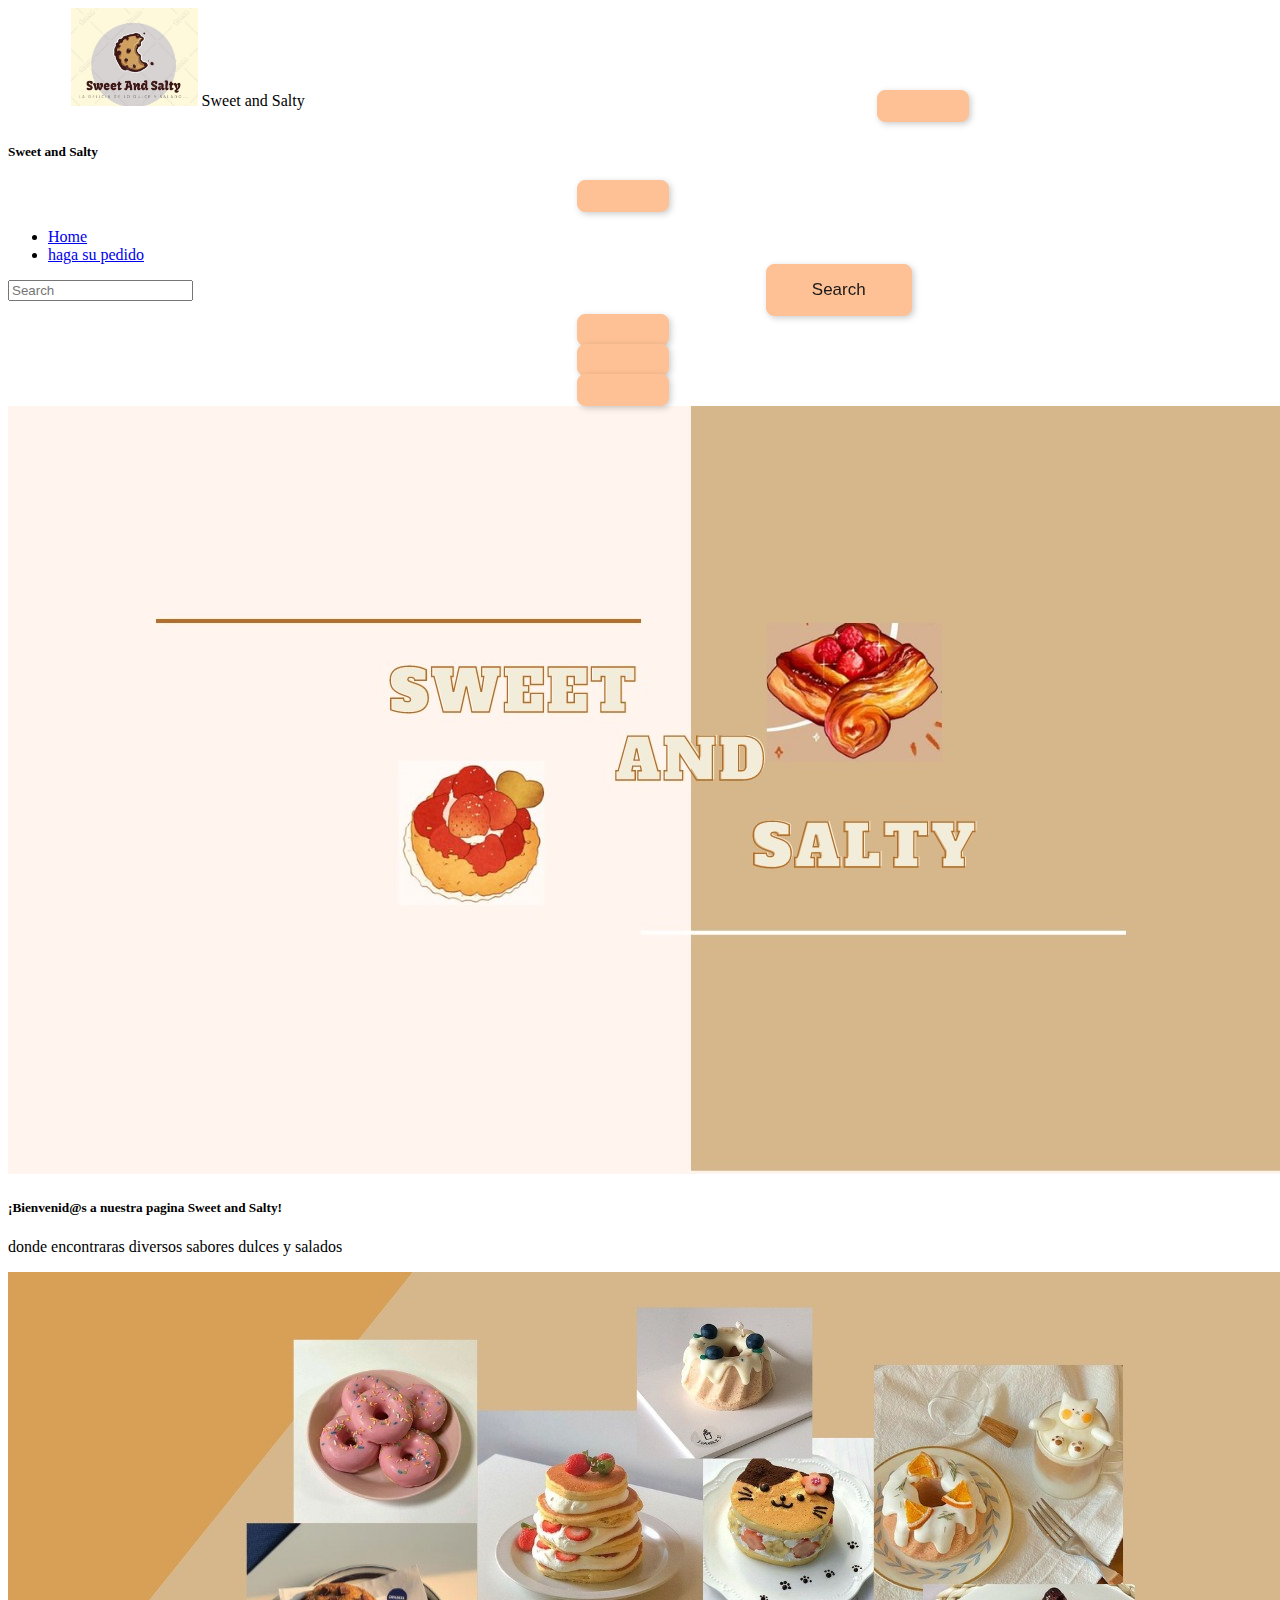
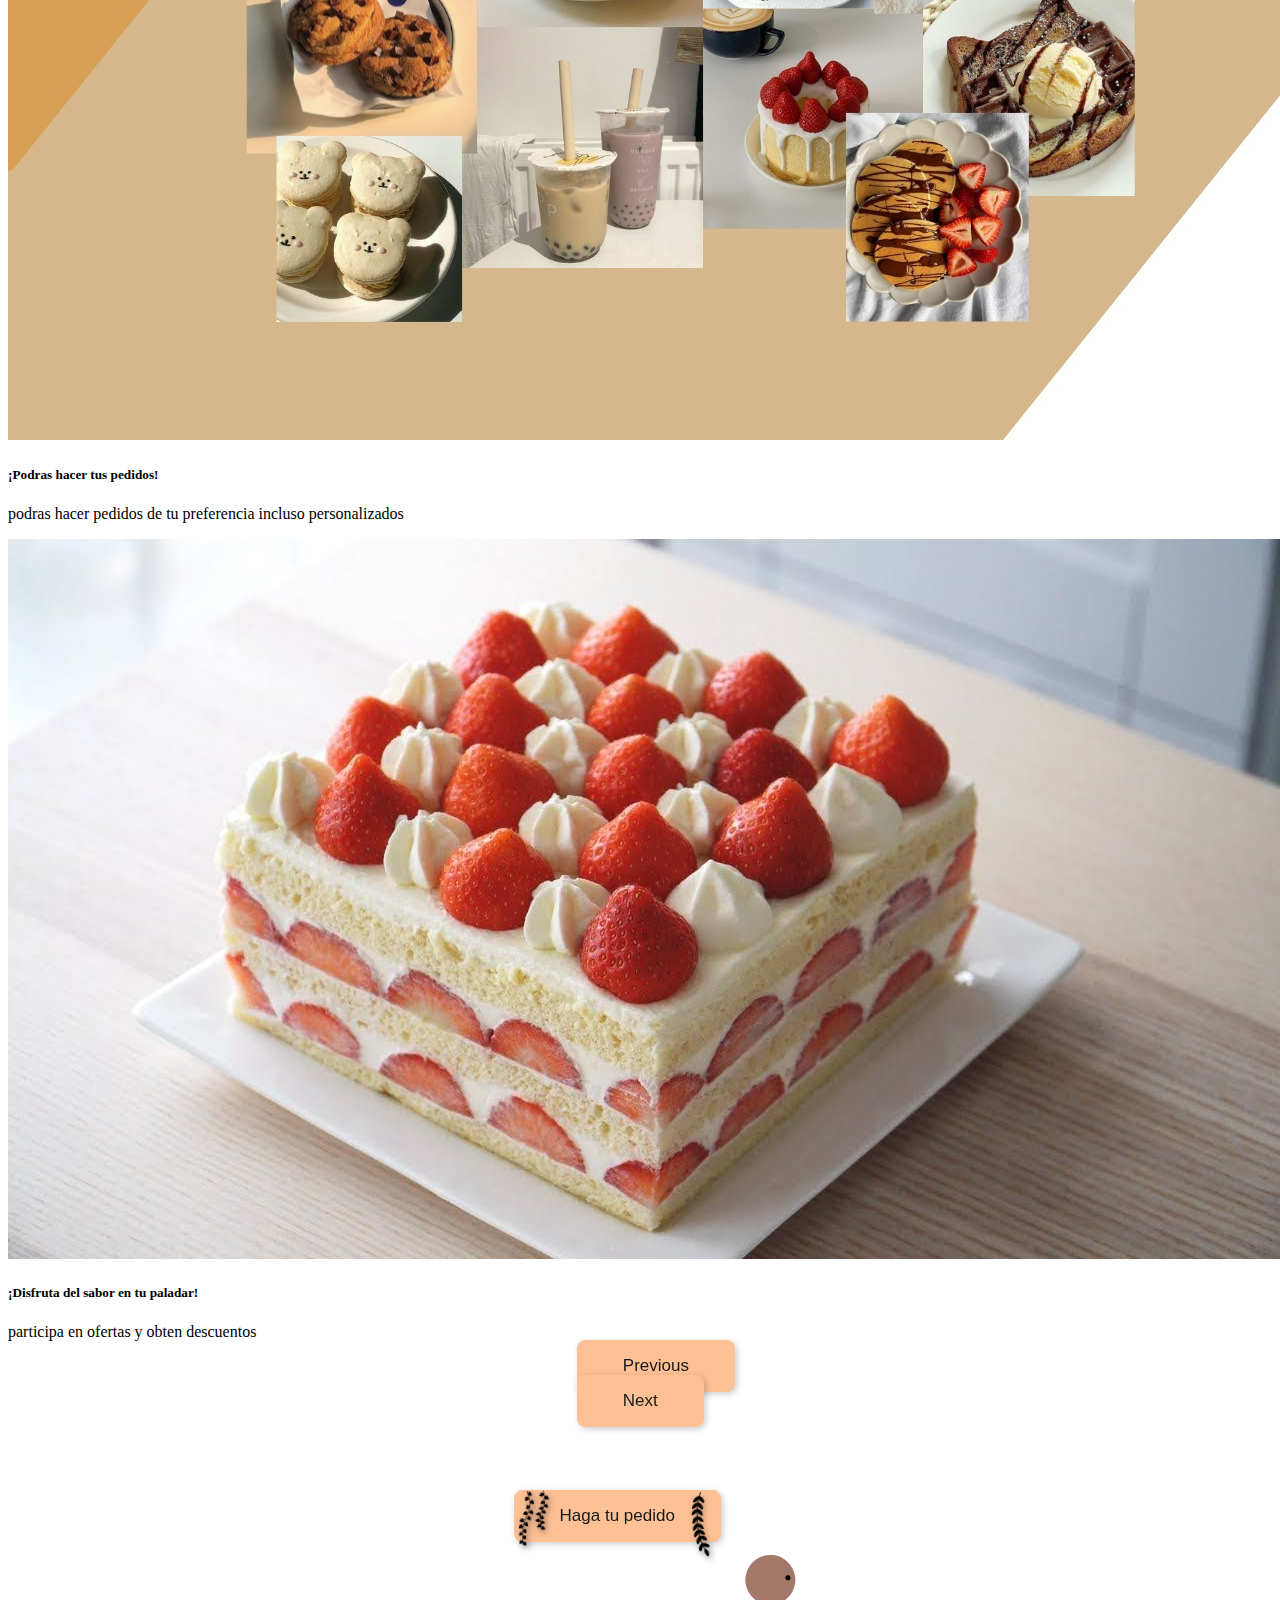
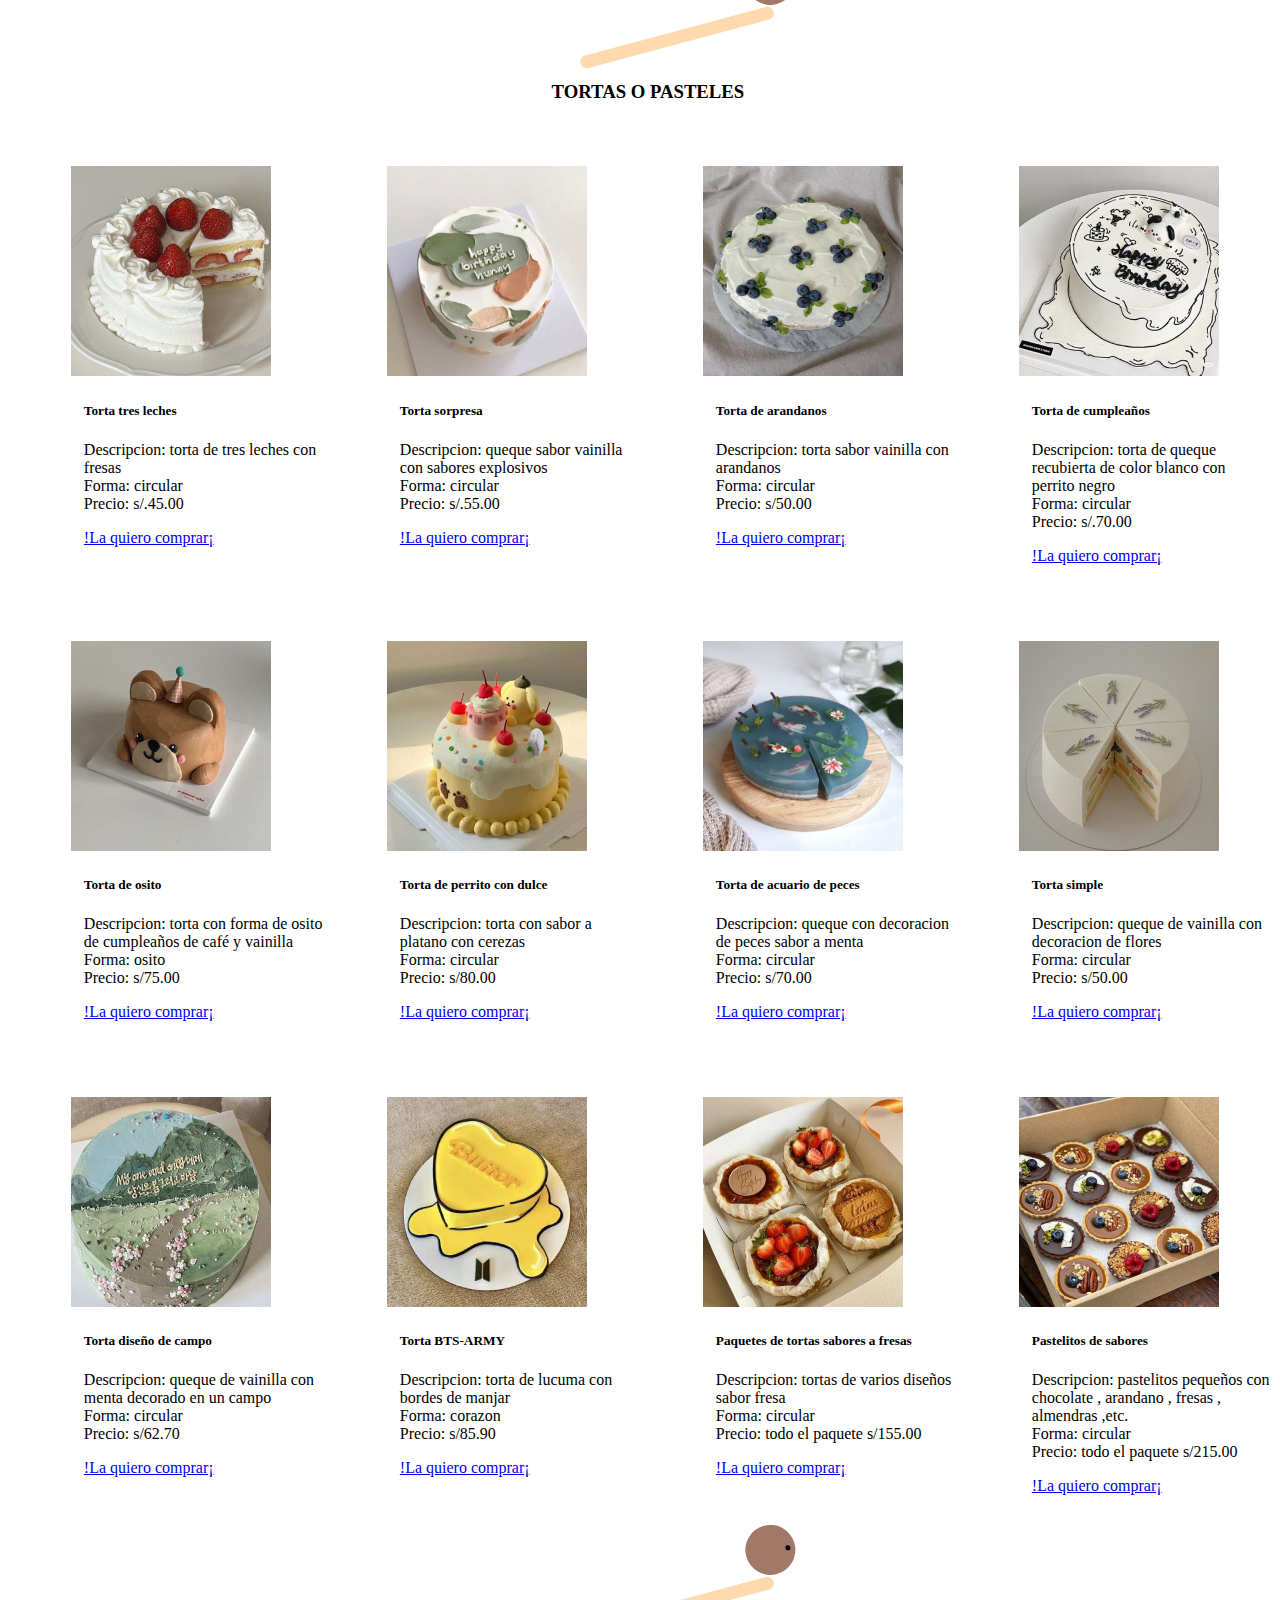
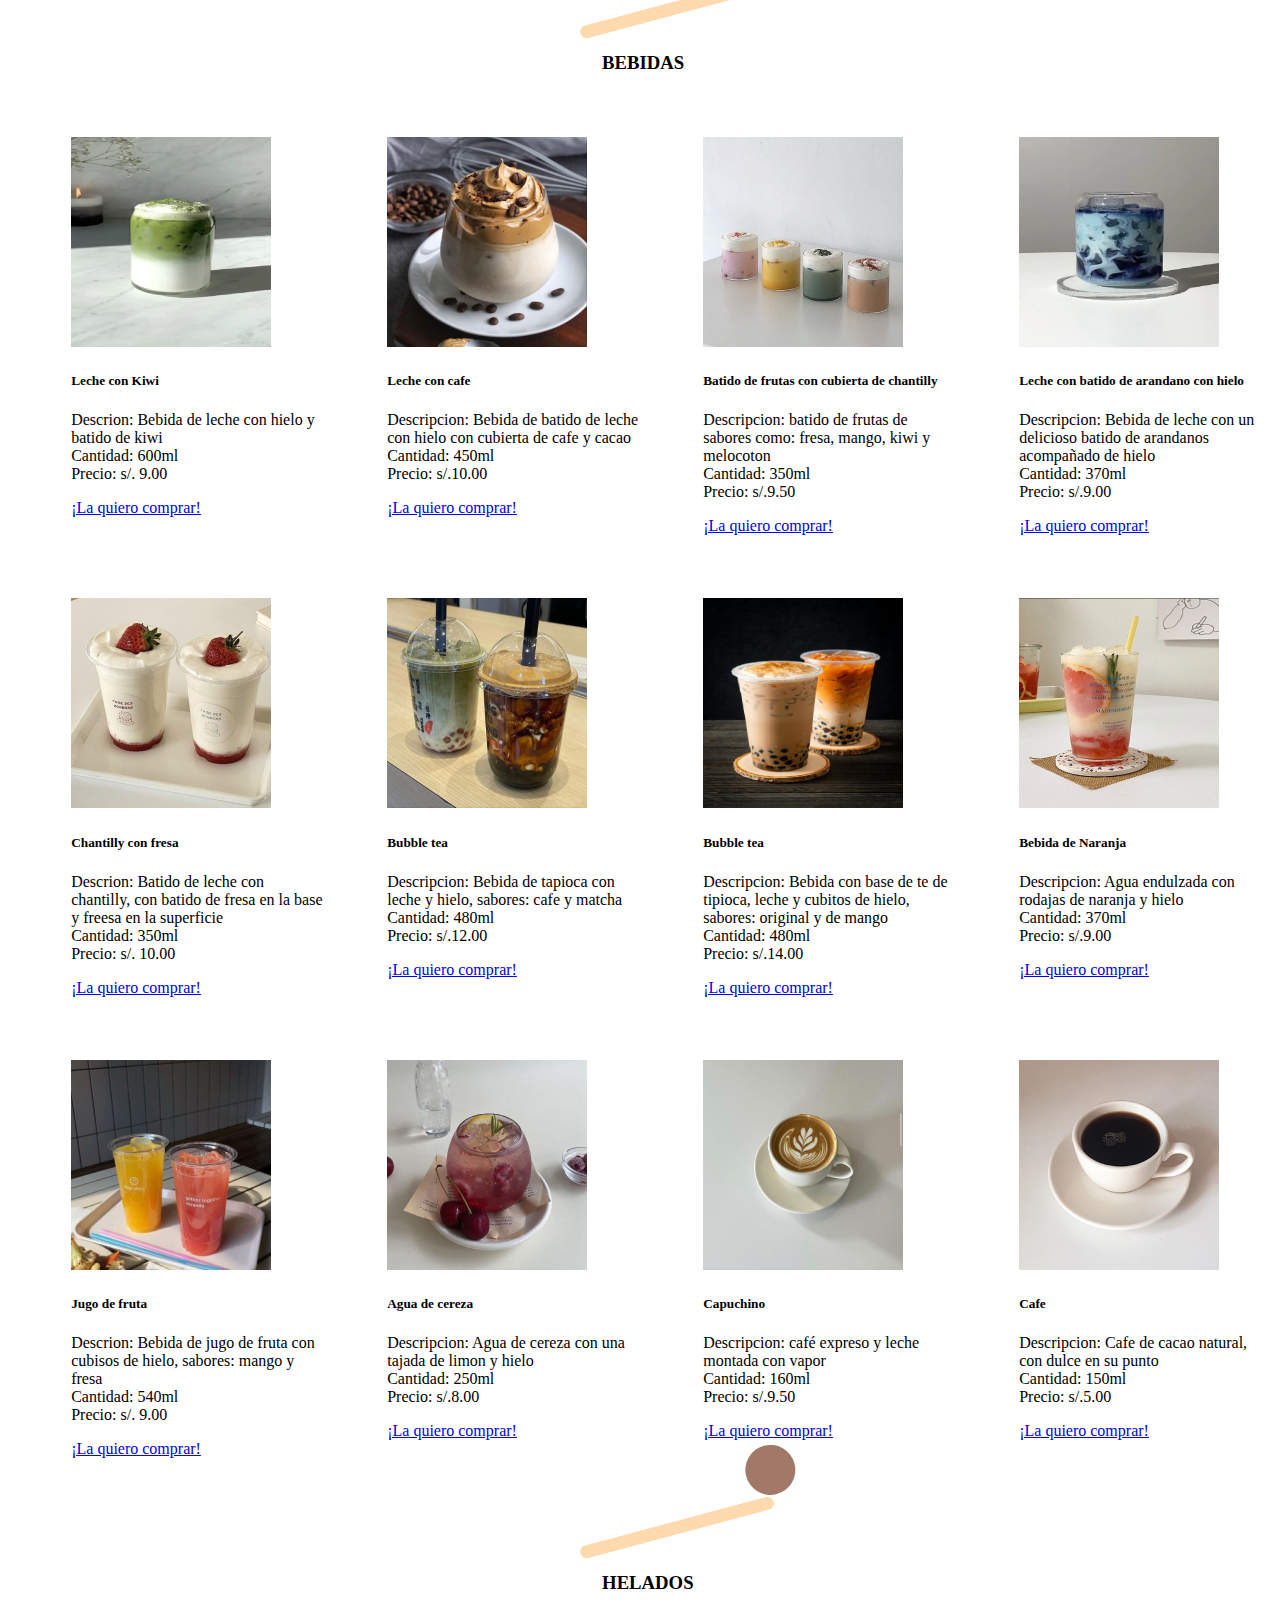
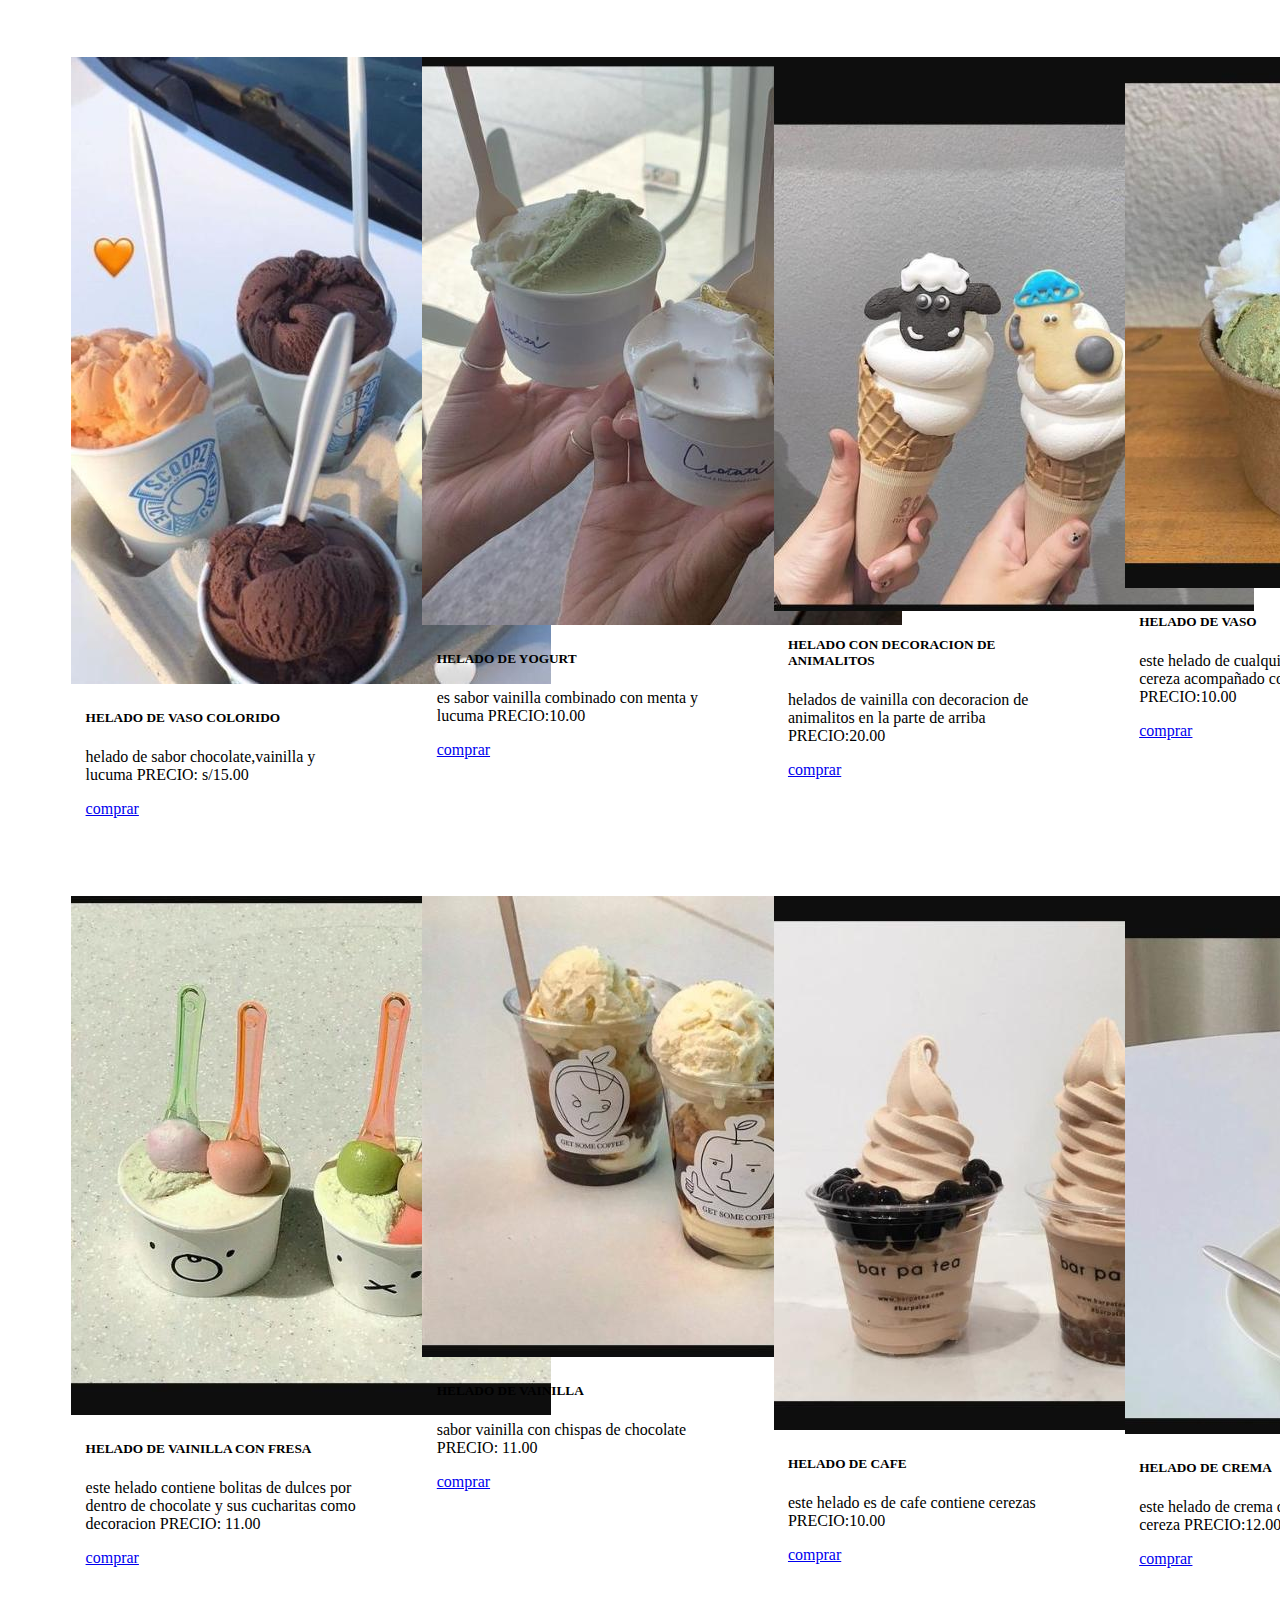
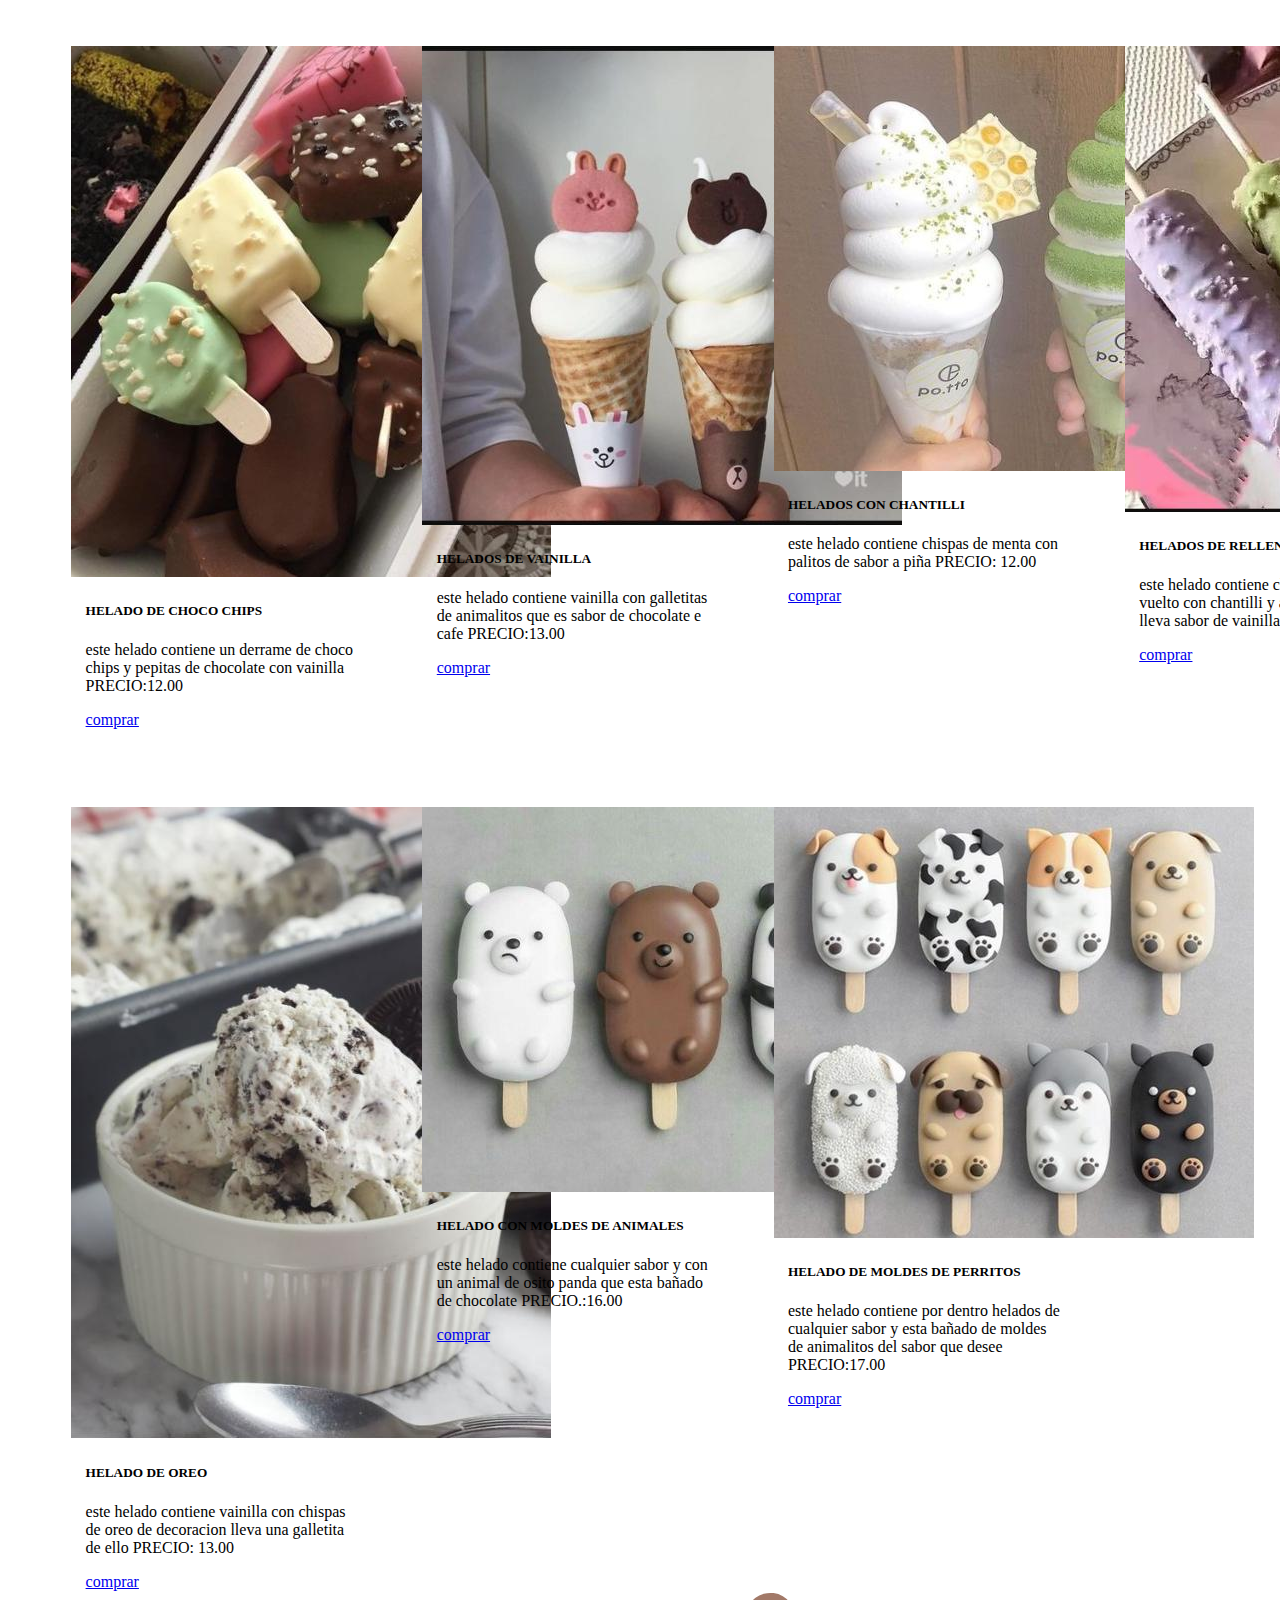
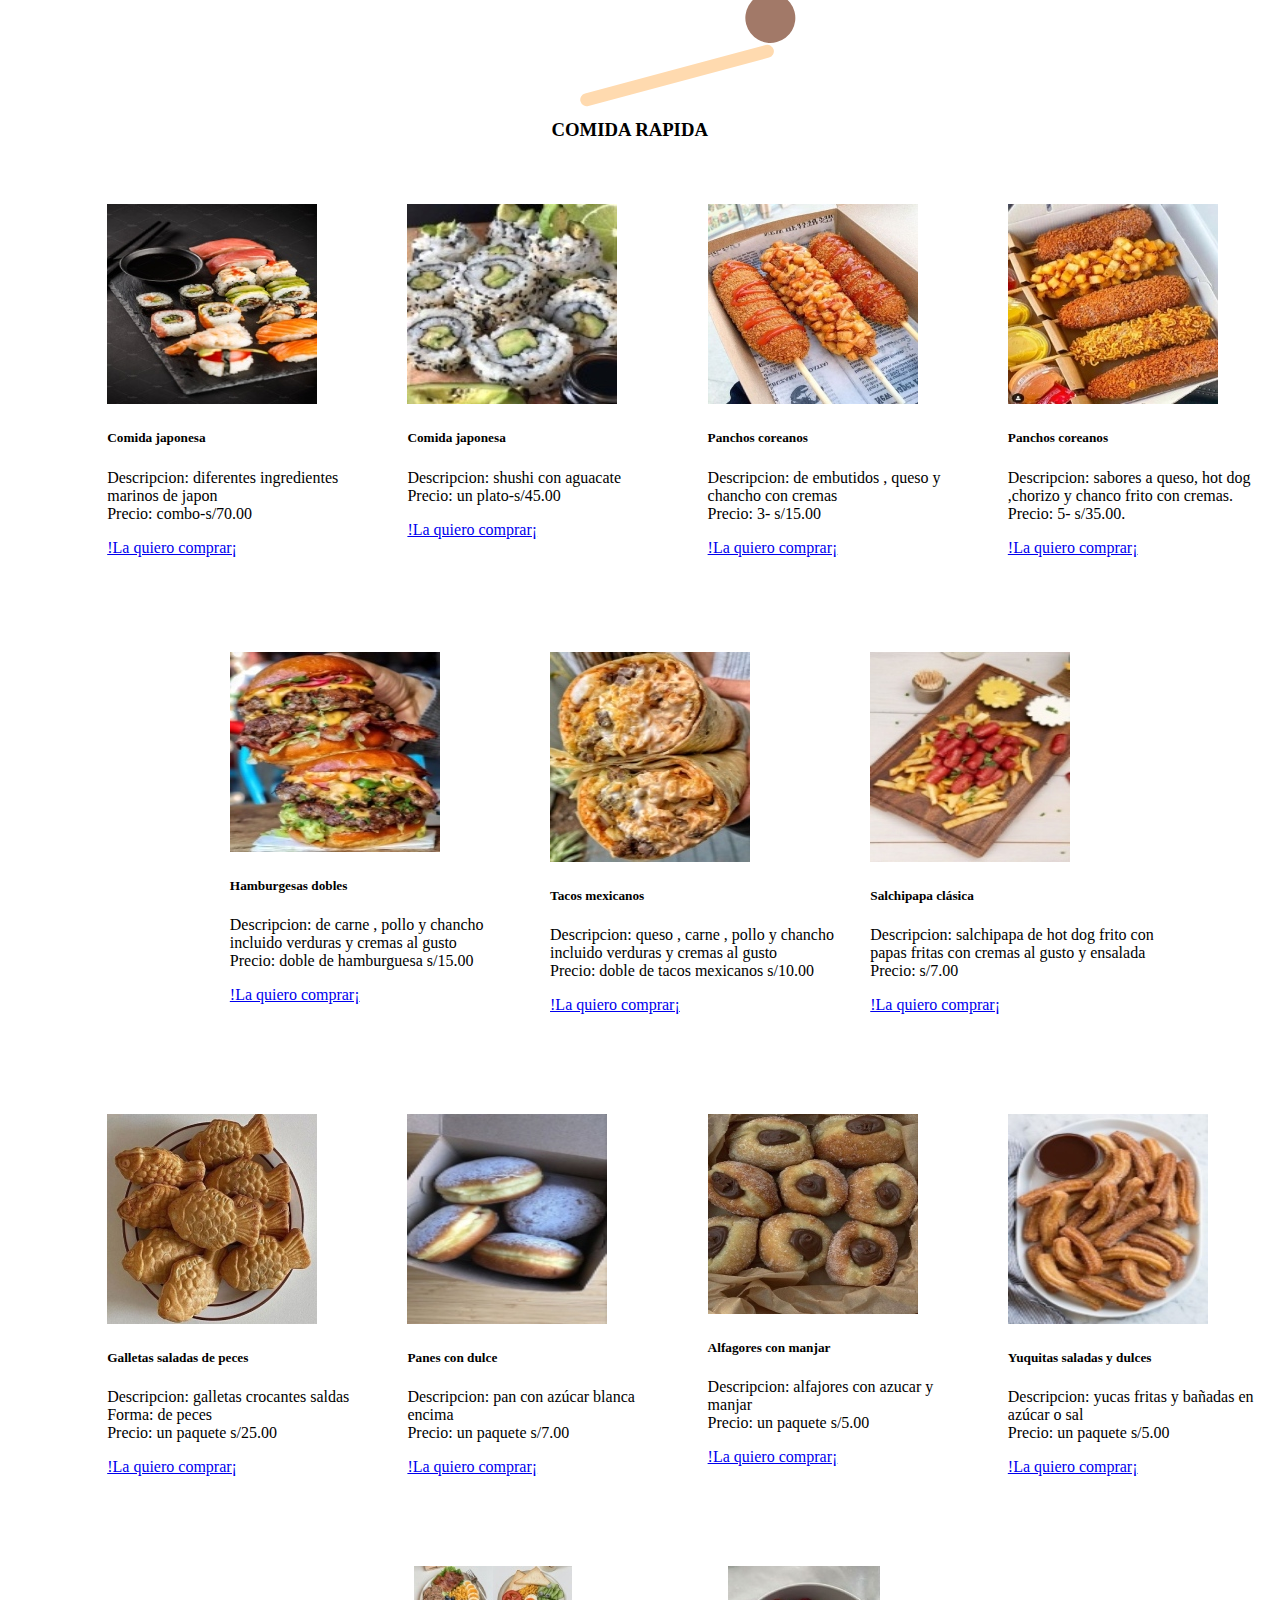
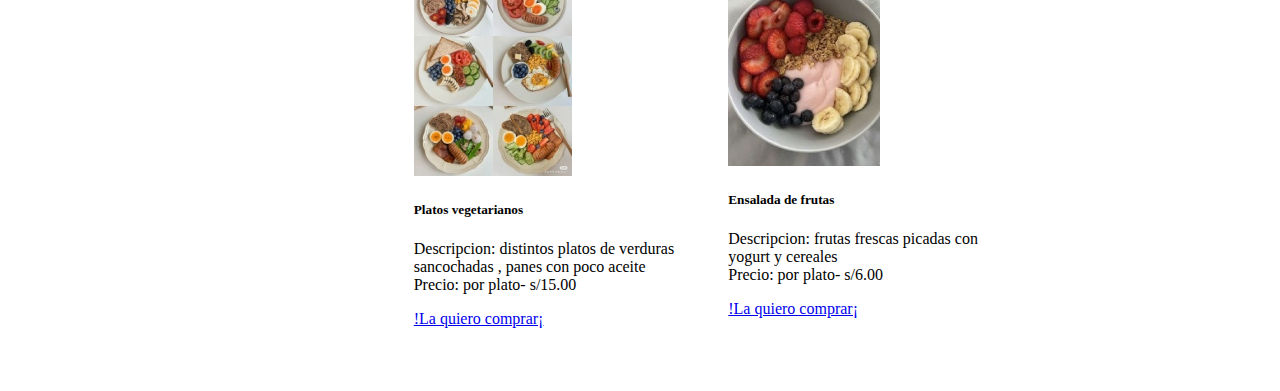
<file: index.html>
<!DOCTYPE html>
<html lang="en">
<head>
    <meta charset="UTF-8">
    <meta http-equiv="X-UA-Compatible" content="IE=edge">
    <meta name="viewport" content="width=device-width, initial-scale=1.0">
    <title>sweet and salty</title>
    <link rel="stylesheet" href="inicio.css">
    <link href="https://cdn.jsdelivr.net/npm/bootstrap@5.3.0-alpha3/dist/css/bootstrap.min.css" rel="stylesheet" integrity="sha384-KK94CHFLLe+nY2dmCWGMq91rCGa5gtU4mk92HdvYe+M/SXH301p5ILy+dN9+nJOZ" crossorigin="anonymous">
</head>
<body>

    <nav class="navbar bg-body-tertiary fixed-top">
        <div class="container-fluid">
            <img src="./img/logo.jpeg" alt="imagen logo" id="logo">
          <a class="navbar-brand">Sweet and Salty</a>
          <button class="navbar-toggler" type="button" data-bs-toggle="offcanvas" data-bs-target="#offcanvasNavbar" aria-controls="offcanvasNavbar" aria-label="Toggle navigation">
            <span class="navbar-toggler-icon"></span>
          </button>
          <div class="offcanvas offcanvas-end" tabindex="-1" id="offcanvasNavbar" aria-labelledby="offcanvasNavbarLabel">
            <div class="offcanvas-header">
              <h5 class="offcanvas-title" id="offcanvasNavbarLabel">Sweet and Salty</h5>
              <button type="button" class="btn-close" data-bs-dismiss="offcanvas" aria-label="Close"></button>
            </div>
            <div class="offcanvas-body">
              <ul class="navbar-nav justify-content-end flex-grow-1 pe-3">
                <li class="nav-item">
                  <a class="nav-link active" aria-current="page" href="#">Home</a>
                </li>
                <li class="nav-item">
                  <a class="nav-link" href="./inicio2.html">haga su pedido</a>
                </li>
                
              </ul>
              <form class="d-flex mt-3" role="search">
                <input class="form-control me-2" type="search" placeholder="Search" aria-label="Search">
                <button class="btn btn-outline-success" type="submit">Search</button>
              </form>
            </div>
          </div>
        </div>
    </nav>

    <div id="carouselExampleCaptions" class="carousel slide">
        <div class="carousel-indicators">
          <button type="button" data-bs-target="#carouselExampleCaptions" data-bs-slide-to="0" class="active" aria-current="true" aria-label="Slide 1"></button>
          <button type="button" data-bs-target="#carouselExampleCaptions" data-bs-slide-to="1" aria-label="Slide 2"></button>
          <button type="button" data-bs-target="#carouselExampleCaptions" data-bs-slide-to="2" aria-label="Slide 3"></button>
        </div>
        <div class="carousel-inner">
          <div class="carousel-item active">
            <img src="./img/inicio.jpeg" class="d-block w-100" alt="hogar">
            <div class="carousel-caption d-none d-md-block">
              <h5  style="color: black;">¡Bienvenid@s a nuestra pagina Sweet and Salty!</h5>
              <p style="color: black;">donde encontraras diversos sabores dulces y salados</p>
            </div>
          </div>
          <div class="carousel-item">
            <img src="./img/inicio2.jpeg" class="d-block w-100" alt="Diseño">
            <div class="carousel-caption d-none d-md-block">
              <h5 style="color: black;">¡Podras hacer tus pedidos!</h5>
              <p style="color: black;">podras hacer pedidos de tu preferencia incluso personalizados</p>
            </div>
          </div>
          <div class="carousel-item">
            <img src="./img/img1.jpg" class="d-block w-100" alt="torta de fresas">
            <div class="carousel-caption d-none d-md-block">
              <h5 style="color: black;">¡Disfruta del sabor en tu paladar!</h5>
              <p style="color: black;">participa en ofertas y obten descuentos</p>
            </div>
          </div>
        </div>
        <button class="carousel-control-prev" type="button" data-bs-target="#carouselExampleCaptions" data-bs-slide="prev">
          <span class="carousel-control-prev-icon" aria-hidden="true"></span>
          <span class="visually-hidden">Previous</span>
        </button>
        <button class="carousel-control-next" type="button" data-bs-target="#carouselExampleCaptions" data-bs-slide="next">
          <span class="carousel-control-next-icon" aria-hidden="true"></span>
          <span class="visually-hidden">Next</span>
        </button>
    </div>
    
  
    <button class="botonpedido">Haga tu pedido
        <div class="icon-1">
          <svg xmlns="http://www.w3.org/2000/svg" xml:space="preserve" version="1.1" style="shape-rendering:geometricPrecision; text-rendering:geometricPrecision; image-rendering:optimizeQuality; fill-rule:evenodd; clip-rule:evenodd" viewBox="0 0 26.3 65.33" xmlns:xlink="http://www.w3.org/1999/xlink"><defs></defs><g id="Layer_x0020_1"><metadata id="CorelCorpID_0Corel-Layer"></metadata><path class="fil0" d="M13.98 52.87c0.37,-0.8 0.6,-1.74 0.67,-2.74 1.01,1.1 2.23,2.68 1.24,3.87 -0.22,0.26 -0.41,0.61 -0.59,0.97 -2.95,5.89 3.44,10.87 2.98,0.78 0.29,0.23 0.73,0.82 1.03,1.18 0.33,0.4 0.7,0.77 1,1.15 0.29,0.64 -0.09,2.68 1.77,4.91 5.42,6.5 5.67,-2.38 0.47,-4.62 -0.41,-0.18 -0.95,-0.26 -1.28,-0.54 -0.5,-0.41 -1.23,-1.37 -1.66,-1.9 0.03,-0.43 -0.17,-0.13 0.11,-0.33 4.98,1.72 8.4,-1.04 2.38,-3.16 -1.98,-0.7 -2.9,-0.36 -4.72,0.16 -0.63,-0.58 -2.38,-3.82 -2.82,-4.76 1.21,0.56 1.72,1.17 3.47,1.3 6.5,0.5 2.31,-4.21 -2.07,-4.04 -1.12,0.04 -1.62,0.37 -2.49,0.62l-1.25 -3.11c0.03,-0.26 0.01,-0.18 0.1,-0.28 1.35,0.86 1.43,1 3.25,1.45 2.35,0.15 3.91,-0.15 1.75,-2.4 -1.22,-1.27 -2.43,-2.04 -4.22,-2.23l-2.08 0.13c-0.35,-0.58 -0.99,-2.59 -1.12,-3.3l-0.01 -0.01 -0 -0 -0 -0 -0 -0 -0 -0 -0 -0 -0 -0 -0 -0 -0 -0 -0 -0 -0 -0 -0 -0 -0 -0 -0 -0 -0 -0 -0 -0c-0.24,-0.36 1.88,1.31 2.58,1.57 1.32,0.49 2.6,0.33 3.82,0 -0.37,-1.08 -1.17,-2.31 -2.13,-3.11 -1.79,-1.51 -3.07,-1.41 -5.22,-1.38l-0.93 -4.07c0.41,-0.57 1.41,0.9 2.82,1.36 0.96,0.31 1.94,0.41 3,0.14 2,-0.52 -2.25,-4.4 -4.53,-4.71 -0.7,-0.1 -1.23,-0.04 -1.92,-0.03 -0.46,-0.82 -0.68,-3.61 -0.92,-4.74 0.8,0.88 1.15,1.54 2.25,2.23 0.8,0.5 1.58,0.78 2.57,0.85 2.54,0.18 -0.1,-3.47 -0.87,-4.24 -1.05,-1.05 -2.34,-1.59 -4.32,-1.78l-0.33 -3.49c0.83,0.67 1.15,1.48 2.3,2.16 1.07,0.63 2.02,0.89 3.58,0.79 0.15,-1.34 -1.07,-3.39 -2.03,-4.3 -1.05,-0.99 -2.08,-1.47 -3.91,-1.68l-0.07 -3.27 0.32 -0.65c0.44,0.88 1.4,1.74 2.24,2.22 0.69,0.39 2.4,1.1 3.44,0.67 0.31,-1.92 -1.84,-4.49 -3.5,-5.29 -0.81,-0.39 -1.61,-0.41 -2.18,-0.68 -0.12,-1.28 0.27,-3.23 0.37,-4.55l-0.89 0c-0.06,1.28 -0.35,3.12 -0.34,4.31 -0.44,0.45 -0.37,0.42 -0.96,0.64 -3.88,1.49 -4.86,6.38 -3.65,7.34 1.42,-0.31 3.69,-2.14 4.16,-3.66 0.23,0.5 0.1,2.36 0.05,3.05 -1.23,0.4 -2.19,1.05 -2.92,1.82 -1.17,1.24 -2.36,4.04 -1.42,5.69 1.52,0.09 4.07,-2.49 4.49,-4.07l0.29 3.18c-2.81,0.96 -5.01,3.68 -4.18,7.43 2.06,-0.09 3.78,-2.56 4.66,-4.15 0.23,1.45 0.67,3.06 0.74,4.52 -1.26,0.93 -2.37,1.8 -2.97,3.55 -0.48,1.4 -0.49,3.72 0.19,4.55 0.59,0.71 2.06,-1.17 2.42,-1.67 1,-1.35 0.81,-1.92 1.29,-2.46l0.7 3.44c-0.49,0.45 -0.94,0.55 -1.5,1.19 -1.93,2.23 -2.14,4.33 -1.01,6.92 0.72,0.09 2.04,-1.4 2.49,-2.06 0.65,-0.95 0.79,-1.68 1.14,-2.88l0.97 2.92c-0.2,0.55 -1.84,1.32 -2.6,3.62 -0.54,1.62 -0.37,3.86 0.67,4.93 0.58,-0.09 1.85,-1.61 2.2,-2.19 0.66,-1.09 0.66,-1.64 1,-2.93l1.32 3.18c-0.23,0.72 -1.63,1.72 -1.82,4.18 -0.17,2.16 1.11,6.88 3.13,2.46zm-4.09 -16.89l-0 -0 -0 -0 -0 -0 -0 -0 -0 -0 -0 -0 -0 -0 -0 -0 -0 -0 -0 -0 -0 -0 -0 -0 -0 -0 -0 -0 0.01 0.01z"></path></g></svg>
        </div>
        <div class="icon-2">
          <svg xmlns="http://www.w3.org/2000/svg" xml:space="preserve" version="1.1" style="shape-rendering:geometricPrecision; text-rendering:geometricPrecision; image-rendering:optimizeQuality; fill-rule:evenodd; clip-rule:evenodd" viewBox="0 0 11.67 37.63" xmlns:xlink="http://www.w3.org/1999/xlink"><defs></defs><g id="Layer_x0020_1"><metadata id="CorelCorpID_0Corel-Layer"></metadata><path class="fil0" d="M7.63 35.26c-0.02,0.13 0.01,0.05 -0.06,0.14 -0,0 -0.08,0.07 -0.11,0.1 -0.42,0.25 -0.55,0.94 -0.23,1.4 0.68,0.95 2.66,0.91 3.75,0.21 0.2,-0.13 0.47,-0.3 0.57,-0.49 0.09,-0.02 0.04,0.03 0.11,-0.07l-1.35 -1.24c-0.78,-0.78 -1.25,-1.9 -2.07,-0.62 -0.11,0.18 -0.06,0.16 -0.22,0.26 -0.4,-0.72 -0.95,-1.79 -1.26,-2.59 0.82,0.02 1.57,-0.12 2.16,-0.45 0.49,-0.27 1.15,-0.89 1.33,-1.4 0.1,-0.06 0.02,0.01 0.06,-0.1 -0.24,-0.16 -0.87,-0.37 -1.19,-0.52 -0.4,-0.19 -0.73,-0.39 -1.09,-0.62 -0.25,-0.16 -0.85,-0.6 -1.18,-0.3 -0.35,0.32 -0.32,0.83 -0.53,1.17 -0.71,-0.3 -0.55,-0.26 -0.84,-1.22 -0.15,-0.5 -0.31,-1.12 -0.41,-1.66l0.03 -0.13c0.56,0.23 1.28,0.37 1.99,0.28 0.56,-0.07 1.33,-0.42 1.62,-0.71l0.1 -0.1c-0.74,-0.68 -1.09,-1.2 -1.65,-1.99 -1.09,-1.52 -1.2,-0.28 -1.92,0.17 -0.26,-0.79 -0.73,0.2 -0.12,-2.76 0.06,-0.3 0.19,-0.7 0.2,-0.98 0.18,0.08 0.01,-0.01 0.11,0.08 0.05,0.05 0.07,0.07 0.1,0.12 0.94,1.17 3.63,0.82 4.21,0.01 0.13,-0.02 0.06,0.03 0.1,-0.1 -1.14,-0.81 -1.91,-2.89 -2.58,-2.67 -0.29,0.09 -0.78,0.63 -0.93,0.87 -0.54,-0.48 -0.36,-0.63 -0.38,-0.81 0.01,-0.01 0.03,-0.04 0.03,-0.03 0.01,0.02 0.36,-0.35 0.45,-0.6 0.13,-0.35 0.04,-0.65 -0.05,-0.95 0.06,-0.41 0.33,-1.33 0.28,-1.71 0.22,-0.05 0.19,0.05 0.45,0.17 0.47,0.23 1.17,0.33 1.7,0.32 0.62,-0 1.74,-0.39 1.94,-0.75 0.14,-0.02 0.05,0.06 0.13,-0.09 -1.05,-1.1 -0.7,-0.64 -1.62,-1.92 -0.58,-0.81 -0.9,-1.27 -1.9,0.12 -0.44,-0.5 -0.64,-0.69 -0.66,-1.24 0.02,-0.31 0.15,-0.36 0.08,-0.73 -0.04,-0.24 -0.14,-0.41 -0.29,-0.59l-0.47 -2.54c0.09,-0.14 -0.09,-0.1 0.2,-0.05 0.06,0.01 0.19,0.05 0.3,0.07 0.54,0.09 1.47,0.01 1.95,-0.15 0.57,-0.19 1.53,-0.8 1.68,-1.18 0.16,-0.07 0.05,0.02 0.15,-0.13 -0.12,-0.15 -0.95,-0.65 -1.15,-0.8 -1.43,-1.08 -2.21,-2.77 -3.16,-0.38 -0.2,-0.1 -0.75,-0.55 -0.83,-0.74 -0.15,-0.35 -0.21,-0.81 -0.37,-1.15l-0.1 -0.25c-0.03,-0.3 -0.44,-1.33 -0.57,-1.64 -0.2,-0.51 -0.47,-1.09 -0.64,-1.6l-0.55 0c0.14,0.42 0.36,0.84 0.53,1.28 0.12,0.3 0.19,0.35 0.06,0.66l-0.21 0.52c-0.01,0.01 -0.01,0.02 -0.02,0.03 -0.06,0.1 -0.03,0.05 -0.06,0.09 -1.44,-1.03 -1.66,-0.73 -2.07,0.46 -0.16,0.46 -0.3,0.93 -0.5,1.36l-0.64 1.28c0.06,0.07 -0,0.03 0.1,0.03 0.05,0.05 0.02,0.03 0.1,0.08l0.49 0.14c0.23,0.05 0.44,0.09 0.66,0.1 0.55,0.04 0.94,-0.06 1.35,-0.19 0.54,-0.18 1.09,-0.44 1.5,-0.82 0.15,-0.14 0.24,-0.3 0.4,-0.41l0.46 1.66c0.03,0.74 -0.09,0.6 0.27,1.21 0.01,0.01 0.01,0.02 0.02,0.03 0.01,0.01 0.01,0.02 0.02,0.04l0.07 0.11c-0.02,0.22 0.19,1.01 0.24,1.29 0.09,0.46 -0.21,0.79 -0.3,1.2 -0.55,-0.23 -1.25,-1.06 -1.66,-0.23 -0.12,0.25 -0.17,0.36 -0.26,0.62 -0.33,1.01 -0.63,1.61 -1.06,2.43l0.12 0.04 0.23 0.11c0.06,0.02 0.17,0.04 0.25,0.06 0.17,0.04 0.34,0.08 0.52,0.09 0.29,0.02 0.93,0.07 1.12,-0.13 0.42,0.01 1.24,-0.49 1.51,-0.71 0.01,0.01 0.03,0 0.04,0.02l0.09 0.06c-0.04,0.29 0.02,0.41 0.03,0.7l-0.05 1.41c-0.06,1.12 -0.29,1.06 -0.76,1.69 -0.08,-0.07 -0.03,-0.01 -0.11,-0.11 -0.03,-0.03 -0.06,-0.08 -0.09,-0.11 -0.2,-0.25 -0.38,-0.54 -0.7,-0.69 -0.7,-0.32 -1.52,1.73 -2.82,2.61 0.04,0.2 -0.01,0.06 0.1,0.11 0.25,0.3 1,0.67 1.5,0.78 0.35,0.08 0.71,0.08 1.09,0.05 0.25,-0.02 0.82,-0.16 0.92,-0.13 -0.16,0.69 -0.35,1.35 -0.52,2.03 -0.25,1 -0.03,0.77 -0.98,1.53 -0.3,-0.31 -0.33,-0.77 -0.77,-1.02 -0.42,-0.25 -0.91,0.35 -1.12,0.55 -0.33,0.32 -0.58,0.6 -0.97,0.89 -0.19,0.14 -0.34,0.26 -0.53,0.4 -0.14,0.11 -0.43,0.29 -0.53,0.4 0.1,0.15 -0.02,0.06 0.15,0.13 0.09,0.22 0.35,0.38 0.54,0.52 0.22,0.16 0.43,0.29 0.69,0.39 0.43,0.17 1.32,0.31 1.87,0.23l0.23 -0.05c0.01,-0 0.03,-0.02 0.04,-0.02 0.01,-0 0.02,-0.01 0.03,-0.02 0.32,0.05 0.52,-0.18 0.79,-0.24l-0.02 0.66c0,0.77 -0.24,0.75 0.16,1.51l0.04 0.07c0,0.01 0.01,0.03 0.02,0.04 -0.05,0.35 0.18,1.03 0.24,1.4 -0.23,0.18 -0.34,0.33 -0.51,0.41 -0.75,-1.17 -0.82,-1.52 -1.92,-0.43 -0.32,0.31 -0.59,0.57 -0.95,0.86 -0.23,0.19 -0.95,0.65 -1.05,0.81l0.13 0.1c0.88,1.15 3.14,1.5 4.1,0.82 0.47,-0.34 0.54,-0.56 0.52,-1.34l0.67 1.84c0.03,0.16 0.06,0.28 0.12,0.42 0.03,0.06 0.05,0.12 0.09,0.17 0.1,0.15 0.03,0.06 0.13,0.14 -0,0.29 0.14,0.22 0.06,0.56 -0.03,0.13 -0.14,0.43 -0.19,0.53 -1.94,-1.27 -1.57,-0.02 -2.28,1.76 -0.16,0.41 -0.37,0.77 -0.53,1.2 0.09,0.08 0.01,0.03 0.15,0.03 0.29,0.33 1.66,0.28 2.36,-0.01 0.48,-0.2 0.96,-0.46 1.3,-0.82 0.15,-0.16 0.16,-0.3 0.38,-0.33 0.14,0.08 0.17,0.19 0.27,0.36zm-3.62 -12.85c0.13,-0.01 0.31,-0.15 0.55,-0.19 -0.01,0.45 0.02,0.74 -0.34,0.45 -0.06,-0.05 -0.09,-0.06 -0.12,-0.09 -0.09,-0.1 -0.04,-0.01 -0.09,-0.17zm1.92 -12.29l-0.04 0.13c-0.07,-0.02 -0.17,-0.02 -0.21,-0.03 -0.27,-0.08 -0.09,0.04 -0.16,-0.16 0.12,-0.08 0.18,-0.23 0.34,-0.35l0.08 0.4zm1.33 3.05l-0.4 0.17c-0,-0.08 -0,-0.15 -0.02,-0.23 -0.02,-0.09 -0.03,-0.07 -0.05,-0.11l0.07 -0.16c0.21,0.11 0.28,0.16 0.4,0.32zm-1.54 6.48l0.16 -0.51c0.17,0.07 0.25,0.14 0.36,0.29l-0.52 0.22zm0.28 10.88l-0.09 -0.38 0.37 0.07c-0.02,0.1 -0.03,0.13 -0.09,0.19 -0.13,0.15 0.01,0.06 -0.19,0.12zm-1.05 -5.97c0.06,0.12 0.16,0.16 0.26,0.23 -0.09,0.14 -0.22,0.18 -0.37,0.21 -0,-0.02 -0.02,-0.27 -0.02,-0.27 0.04,-0.19 -0.06,-0.09 0.13,-0.16zm1.03 -8.01c-0.09,-0.02 -0.15,-0.02 -0.22,-0.07 -0.21,-0.13 -0.08,-0.02 -0.14,-0.18 0.15,-0.05 0.21,-0.15 0.45,-0.24l-0.08 0.48zm0.57 16.58l-0.45 -0c0.02,-0.18 0.12,-0.3 0.26,-0.42l0.18 0.42zm-1.45 -3.7l-0.19 -0.23c-0.06,-0.07 -0.1,-0.13 -0.17,-0.19 -0.24,-0.23 -0.29,-0.14 -0.36,-0.36l0.46 -0.19c0.07,0.14 0.25,0.78 0.26,0.97zm0.37 -23.67l-0.12 -0.57 0.54 0.21c-0.07,0.16 -0.27,0.31 -0.41,0.36zm-1.46 -3.02c-0.07,0.01 -0.19,-0.04 -0.3,-0.06 -0.04,-0.01 -0.14,-0.02 -0.18,-0.03 -0.15,-0.07 -0.06,0.04 -0.14,-0.13 0.11,-0.07 0.2,-0.27 0.37,-0.4 0.13,0.13 0.2,0.43 0.24,0.62z"></path></g></svg>
        </div>
        <div class="icon-3">
          <svg xmlns="http://www.w3.org/2000/svg" xml:space="preserve" version="1.1" style="shape-rendering:geometricPrecision; text-rendering:geometricPrecision; image-rendering:optimizeQuality; fill-rule:evenodd; clip-rule:evenodd" viewBox="0 0 25.29 76.92" xmlns:xlink="http://www.w3.org/1999/xlink"><defs></defs><g id="Layer_x0020_1"><metadata id="CorelCorpID_0Corel-Layer"></metadata><path class="fil0" d="M19.14 6.58c0.09,0.1 -0.02,0.03 0.17,0.15 0.04,0.03 0.19,0.09 0.27,0.13l0.16 0.02c0.12,0.14 0.02,0.06 0.22,0.18 0.63,0.37 1.81,0.52 2.51,0.53 0.42,-0.26 0.61,-1.58 0.55,-2.27 -0.11,-1.17 -1.02,-3.42 -2.17,-3.76 -0.84,-0.25 -1.19,0.02 -1.4,0.7 -0.03,0.1 -0.05,0.19 -0.09,0.28l-0.18 0.25c-0.18,-0.36 -0.77,-0.97 -1.2,-1.18 -0.64,-0.31 -0.36,-0.26 -0.84,-1.59l-0.75 0c0.2,0.63 0.44,1.27 0.61,1.92 0.17,0.64 0.47,1.46 0.58,2.05 -0.21,0.36 -0.43,0.5 -0.31,1.1 0.11,0.51 0.35,0.71 0.76,0.9 0.13,0.31 0.36,1.33 0.39,1.78 -0.68,0.24 -1.38,0.85 -1.62,1.43 -0.45,-0.47 -0.29,-1.59 -1.59,-1.22 -0.8,0.22 -1.09,0.8 -1.45,1.52 -0.58,1.18 -0.96,2.15 -0.6,3.58 0.04,0.17 0.13,0.4 0.19,0.55 0.11,0.29 0.09,0.34 0.35,0.44 1.74,-0.01 2.96,-0.82 4.13,-1.55 0.22,-0.13 0.65,-0.39 0.79,-0.62 0.74,-1.2 -0.74,-2.14 -1.7,-2.43 -0.01,-0.51 1.07,-0.87 1.7,-0.82 0.21,1.74 0.56,3.5 0.61,5.33 0.05,2.05 0.01,3.68 -0.08,5.71 -1.2,0.52 -0.99,0.65 -1.77,1.46 -0.39,-0.45 -0.22,-1.6 -1.59,-1.18 -0.79,0.24 -0.91,0.63 -1.42,1.55 -0.78,1.41 -0.95,2.66 -0.36,4.15 0.14,0.35 0.06,0.36 0.36,0.37 0.78,-0 1.47,-0.18 2.09,-0.43 0.51,-0.2 1.26,-0.76 1.69,-0.86 -0.18,0.3 -0.34,0.91 -0.48,1.25l-1.54 3.5c-1.75,0.08 -1.26,0.29 -2.27,0.59 0.1,-1.15 0.1,-1.69 -1.1,-1.78 -0.7,-0.05 -1.5,0.65 -1.91,0.96 -1.04,0.82 -1.93,1.81 -1.94,3.77 0.09,0.22 -0.03,0.09 0.18,0.11 0.24,0.36 1.4,0.49 1.94,0.58l0.19 -0.01 0.71 -0.01 0.08 -0.02 1.74 -0.17c0.25,0.04 0.03,-0.07 0.19,0.09l-2.62 4.74c-0.28,0.51 -0.56,1.2 -0.86,1.61 -0.44,-0.02 -0.69,-0.14 -1.18,-0.08 -0.38,0.04 -0.72,0.17 -1.08,0.22 0.1,-0.53 0.78,-1.5 -0.62,-1.96 -0.79,-0.26 -1.74,0.32 -2.33,0.6 -2.12,1.02 -2.81,3.28 -2.36,3.38 0.01,0.01 0.03,0.02 0.03,0.04l0.11 0.1c0.42,0.34 1.16,0.64 1.66,0.79 0.65,0.19 1.73,0.31 2.43,0.38 3,0.28 1.16,-2.8 1.09,-3.14 0.86,0.12 1.3,-0.05 1.81,0.56 -0.08,0.35 -0.53,1.2 -0.71,1.6 -0.74,1.61 -1.24,3.24 -1.73,4.96 -0.92,0.11 -1.11,0.44 -1.77,0.69 0.01,-1.08 0.1,-1.68 -1.14,-1.71 -0.55,-0.01 -0.8,0.17 -1.11,0.41 -1.43,1.08 -2.52,2.24 -2.53,4.15 -0,0.62 0.11,0.48 0.22,0.54 0.63,0.38 1.79,0.44 2.67,0.35 0.47,-0.05 0.97,-0.11 1.43,-0.2l0.98 -0.22c0.38,-0.08 0.14,-0.15 0.26,0.06 -0.08,0.78 -0.66,2.6 -0.56,3.29 -0.13,0.14 -0.07,0.08 -0.17,0.29 -0.06,0.13 -0.08,0.18 -0.12,0.33 -0.07,0.3 -0.02,0.6 -0.03,0.92 -0.09,0.94 -0.17,0.52 -0.78,0.94 -0.32,0.22 -0.57,0.55 -0.86,0.82 -0.29,-0.69 -0.22,-1.44 -1.39,-1.13 -0.93,0.25 -1.93,2.19 -2.03,3.16 -0.06,0.56 0.02,1.84 0.39,2.08 2,0.02 2.64,-0.6 4.08,-1.25l-0.01 0.28c-0.06,0.58 -0.22,2.09 -0.14,2.62 -0.44,0.37 -0.46,1.03 -0.12,1.49 -0.08,3.97 0.16,2.73 -0.77,3.57 -0.24,0.21 -0.37,0.4 -0.62,0.62 -0.36,-0.53 -0.09,-1.43 -1.37,-1.13 -0.98,0.23 -1.92,2.22 -2.06,3.14 -0.07,0.47 -0.07,1.79 0.41,2.09 0.86,0.04 1.94,-0.12 2.51,-0.52l0.16 -0.08c0.6,-0.17 1.39,-0.67 1.84,-0.94 0.12,0.18 0.04,0.07 0.14,0.1 -0.18,0.38 -0.31,0.07 -0.71,0.58 -0.67,0.86 0.33,1.72 0.89,2.31 0.6,0.64 1.71,1.63 2.94,1.88 0.38,-0.11 0.92,-1.2 1.04,-1.69 0.21,-0.86 0.15,-1.53 -0.05,-2.41 -0.22,-0.94 -0.24,-1.38 -1.01,-1.81 -0.93,-0.52 -1.19,0.28 -1.59,0.76 -0.21,-0.33 -0.33,-0.79 -0.58,-1.12 -0.48,-0.62 -0.48,-0.13 -0.5,-1.22 -0.02,-1.09 0.05,-2.25 0.01,-3.32 0.37,0.22 0.89,0.86 1.37,1.21 0.51,0.37 1.05,0.65 1.76,0.82 0.32,-0.02 0.92,-1.21 1.04,-1.68 0.22,-0.87 0.15,-1.53 -0.04,-2.41 -0.19,-0.86 -0.3,-1.41 -0.96,-1.79 -1.06,-0.6 -1.26,0.38 -1.71,0.74 -0.22,-0.8 -0.65,-1.34 -1.19,-1.71l0.5 -4.35 0.38 0.28c0.23,0.25 0.6,0.67 0.87,0.82 0.07,0.1 0.05,0.1 0.19,0.21 0.18,0.23 0.66,0.57 0.92,0.6 0.1,0.13 -0.01,0.03 0.16,0.16 0.08,0.06 0.1,0.07 0.18,0.11 0.14,0.07 0.26,0.1 0.44,0.15l0.45 0.17c0.35,0.08 0.75,-0.74 0.91,-1.05 0.21,-0.4 0.41,-1.07 0.43,-1.57 -0,-0.28 0.04,-0.67 -0.1,-0.85l0.03 -0.17c-0,-0.04 -0.01,-0.13 -0.01,-0.15 -0.05,-0.13 -0.03,-0.1 -0.09,-0.17 0.06,-0.51 -0.25,-1.75 -0.94,-2.22 -1.11,-0.74 -1.37,0.09 -1.86,0.69l-0.12 -0.2c-0.28,-0.56 -0.41,-1.06 -1,-1.45 0.04,-1.21 1.29,-5.03 1.31,-5.65 0.07,0.06 0.05,0.04 0.12,0.13 0.63,0.83 0.41,0.6 1.22,1.38 0.76,0.74 1.67,1.73 2.95,1.92 0.28,0.13 0.55,-0.41 0.69,-0.64 0.21,-0.34 0.36,-0.64 0.47,-1.02 0.36,-1.24 0.14,-3.92 -1.03,-4.6 -1.23,-0.72 -1.67,0.89 -1.75,0.72 -0.01,-0.01 -0.03,0.02 -0.04,0.03 -0.19,-0.33 -0.3,-0.68 -0.49,-1 -0.22,-0.38 -0.47,-0.51 -0.68,-0.79 0.39,-1.04 1.05,-2.29 1.59,-3.3 0.57,-1.06 1.2,-2.15 1.7,-3.17 1.43,-0.02 1.51,0.55 1.8,0.6 -0.1,0.19 -0.02,0.07 -0.16,0.2 -0.01,0.01 -0.21,0.13 -0.23,0.15 -0.8,0.47 -1.8,0.96 -1.37,2.09 0.14,0.37 0.42,0.53 0.75,0.73 1.23,0.73 2.46,1.53 4.32,1.53 0.28,-0.08 0.25,-0.15 0.35,-0.44 0.22,-0.63 0.33,-1.22 0.26,-1.93 -0.11,-1.05 -1.06,-3.33 -2.21,-3.65 -1.31,-0.37 -1.17,0.6 -1.56,1.21l-0.2 -0.19c-0.84,-0.96 -0.61,-0.56 -1.27,-1.09 0.16,-0.47 0.7,-1.32 0.98,-1.82 1.05,-1.91 1.94,-3.59 2.84,-5.61 0.73,0.01 1.23,0.31 1.57,0.68 -0.26,0.25 -1.37,0.7 -1.67,1.19 -0.51,0.8 -0.07,1.45 0.63,1.87 1.15,0.7 2.56,1.58 4.34,1.55 0.33,-0.09 0.46,-0.67 0.52,-0.98 0.28,-1.4 -0.01,-2.34 -0.66,-3.5 -0.49,-0.87 -0.67,-1.3 -1.44,-1.54 -1.15,-0.36 -1.27,0.44 -1.56,1.23 -0.65,-0.55 0.03,-0.23 -1.38,-1.25 0.22,-0.6 1.08,-2.59 1.06,-3.14 0.38,-0.35 0.52,-0.78 0.43,-1.4 0.22,-0.75 0.67,-4.16 0.53,-5 0.32,0.09 0.75,0.4 1.06,0.57 0.35,0.2 0.71,0.39 1.06,0.57 0.73,0.38 1.61,0.62 2.65,0.61 0.58,-0.21 0.64,-1.82 0.61,-2.32 -0.04,-0.79 -0.45,-1.64 -0.77,-2.19 -0.39,-0.68 -0.64,-1.3 -1.45,-1.52 -1.33,-0.36 -1.16,0.63 -1.55,1.24 -0.67,-0.66 -0.61,-0.87 -1.64,-1.37 -0.06,-2.55 -0.87,-5.97 -0.9,-6.74l0.15 -0.03 0.01 -0.03zm-14.34 62.71l-0.02 1.23c-0.17,-0.13 -0.38,-0.3 -0.62,-0.45 -0.2,-0.13 -0.4,-0.21 -0.59,-0.39 0.26,-0.28 0.65,-0.51 1.16,-0.55l0.07 0.15zm14.26 -66.46c-0.03,0.28 0.03,0.13 -0.15,0.29 -0.01,0.01 -0.24,0.12 -0.24,0.13 -0.22,0.12 -0.24,0.17 -0.54,0.21 0.01,-0.4 -0.17,-0.77 -0.25,-1.14 0.63,0.03 0.9,0.46 1.18,0.51zm-14.86 55.33c0.15,-0.05 0.34,-0.22 0.51,-0.31 0.29,-0.15 0.4,-0.14 0.78,-0.16 -0.03,0.41 -0.14,0.81 -0.08,1.19 -0.26,0.14 -0.08,0.13 -0.34,-0.03 -0.26,-0.16 -0.76,-0.47 -0.88,-0.69zm2.5 -3.73c0.16,-0.41 0.11,-0.97 0.32,-1.32 0.3,0.08 0.44,0.22 0.64,0.41 0.2,0.19 0.27,0.36 0.41,0.49 -0.16,0.21 0.06,0.08 -0.33,0.21 -0.1,0.03 -0.26,0.05 -0.36,0.08 -0.23,0.05 -0.43,0.12 -0.68,0.14zm0.14 8.74l-1.08 0.27c-0.09,-0.08 -0.07,0.14 -0.08,-0.17l0.07 -1.1c0.51,0.12 0.97,0.57 1.09,1.01zm-0.43 8.78c-0.17,0.02 -0.31,0.07 -0.44,0.1 -0.01,0 -0.23,0.03 -0.24,0.03 -0.22,-0.04 0,0.16 -0.14,-0.1l-0.01 -0.9c0.37,0.15 0.68,0.48 0.83,0.88zm7.48 -41.68c0.31,-0.02 0.51,-0.13 0.93,-0.12 0.35,0 0.54,0.09 0.82,0.17 -0.11,0.53 -0.59,0.91 -0.64,1.43 -0.25,-0.04 -0.12,0.01 -0.27,-0.15l-0.84 -1.31zm4.93 -8.23c-0.27,-0 -0.43,-0.17 -0.68,-0.32 -0.41,-0.23 -0.51,-0.16 -0.64,-0.47 0.15,-0.04 0.4,-0.31 0.62,-0.42 0.29,-0.15 0.49,-0.18 0.85,-0.23 0.05,0.51 -0.12,0.95 -0.14,1.43zm-12.94 26.21c0.63,-0.04 0.61,-0.21 1.47,-0.11l-0.33 1.55c-0.33,-0.14 -0.22,-0.21 -0.62,-0.71 -0.32,-0.39 -0.42,-0.39 -0.52,-0.74zm15.47 -33.38c-0.15,0.29 -0.36,0.33 -0.67,0.51 -0.26,0.15 -0.4,0.29 -0.69,0.42 -0.01,-0.23 0.02,-0.53 -0.08,-0.67l0.03 -0.86c0.33,0.01 0.6,0.1 0.83,0.21 0.22,0.11 0.42,0.34 0.58,0.38zm-12.41 30.37c0.14,-0.37 0.45,-1.36 0.68,-1.6 0.66,0.19 1.09,0.56 1.31,1.14 -0.34,0.04 -0.75,0.16 -1.08,0.25 -0.9,0.24 -0.77,0.49 -0.91,0.21z"></path></g></svg>
        </div>
        <a href="#"></a>
    </button>

    <div class="bar1">
      <div class="ball1"></div>
  </div>
  <div class="tortas" >
    <h3>TORTAS O PASTELES</h3>
  </div>

    <div class="cjaTortas">
      
      <div class="card" style="width: 18rem;" id="targeta1-">
        <img src="./img/torta1_.jpg" class="card-img-top" alt="torta tres leches">
        <div class="card-body">
          <h5 class="card-title">Torta tres leches</h5>
          <p class="card-text"> Descripcion: torta de tres leches con fresas <br> Forma: circular <br> Precio: s/.45.00</p>
          <a href="./inicio2.html" class="btn btn-primary">!La quiero comprar¡</a>
        </div>
      </div>

      <div class="card" style="width: 18rem; " id="targeta2">
        <img src="./img/torta2-.jpg" class="card-img-top" alt="torta de arandanos">
        <div class="card-body">
          <h5 class="card-title">Torta sorpresa</h5>
          <p class="card-text">Descripcion: queque sabor  vainilla con sabores explosivos <br> Forma: circular <br> Precio: s/.55.00</p>
          <a href="./inicio2.html" class="btn btn-primary">!La quiero comprar¡</a>
        </div>
      </div>

      <div class="card" style="width: 18rem;" id="targeta3">
        <img src="./img/tortas3 -.jpg" class="card-img-top" alt="torta sorpresa">
        <div class="card-body">
          <h5 class="card-title">Torta de arandanos</h5>
          <p class="card-text">Descripcion: torta sabor  vainilla con arandanos <br> Forma: circular <br> Precio: s/50.00</p>
          <a href="./inicio2.html" class="btn btn-primary">!La quiero comprar¡</a>
        </div>
      </div>

      <div class="card" style="width: 18rem;" id="targeta4">
        <img src="./img/tortas4 (1).jpg" class="card-img-top" alt="torta de cumpleaños">
        <div class="card-body">
          <h5 class="card-title">Torta de cumpleaños</h5>
          <p class="card-text">Descripcion: torta de queque recubierta de color blanco con perrito negro <br> Forma: circular <br> Precio: s/.70.00</p>
          <a href="./inicio2.html" class="btn btn-primary">!La quiero comprar¡</a>
        </div>
      </div>
      

    </div>

    <div class="cjaTortas2">

      <div class="card" style="width: 18rem;" id="targeta5">
        <img src="./img/torta5-.jpg" class="card-img-top" alt="torta de osito">
       <div class="card-body">
         <h5 class="card-title">Torta de osito</h5>
         <p class="card-text">Descripcion: torta con forma de osito de cumpleaños de café y vainilla <br> Forma: osito <br> Precio: s/75.00</p>
         <a href="./inicio2.html" class="btn btn-primary">!La quiero comprar¡</a>
        </div>
      </div>

      <div class="card" style="width: 18rem;" id="targeta6">
        <img src="./img/torta6-.jpg" class="card-img-top" alt="torta de perrito amarillo">
        <div class="card-body">
          <h5 class="card-title">Torta de perrito con dulce</h5>
          <p class="card-text">Descripcion: torta con sabor a platano con cerezas <br> Forma: circular <br> Precio: s/80.00</p>
          <a href="#" class="btn btn-primary">!La quiero comprar¡</a>
        </div>
      </div>

      <div class="card" style="width: 18rem;" id="targeta7">
        <img src="./img/torta7-.jpg" class="card-img-top" alt="torta de pescaditos">
        <div class="card-body">
          <h5 class="card-title">Torta de acuario de peces</h5>
          <p class="card-text">Descripcion: queque con decoracion de peces sabor a menta <br> Forma: circular <br> Precio: s/70.00</p>
          <a href="./inicio2.html" class="btn btn-primary">!La quiero comprar¡</a>
        </div>
      </div>

      <div class="card" style="width: 18rem;" id="targeta8">
        <img src="./img/torta8-.jpg" class="card-img-top" alt="torta simple">
        <div class="card-body">
          <h5 class="card-title">Torta simple</h5>
          <p class="card-text">Descripcion: queque de vainilla con decoracion de flores <br> Forma: circular <br> Precio: s/50.00</p>
          <a href="./inicio2.html" class="btn btn-primary">!La quiero comprar¡</a>
        </div>
      </div>

    </div>

    <div class="cjaTortas3">

      <div class="card" style="width: 18rem;" id="targeta9">
        <img src="./img/torta9-.jpg" class="card-img-top" alt="torta diseño de campo">
        <div class="card-body">
          <h5 class="card-title">Torta diseño de campo </h5>
          <p class="card-text">Descripcion: queque de vainilla con menta decorado en un campo <br> Forma: circular <br> Precio: s/62.70</p>
          <a href="./inicio2.html" class="btn btn-primary">!La quiero comprar¡</a>
        </div>
      </div>

      <div class="card" style="width: 18rem;" id="targeta10">
        <img src="./img/torta10-.jpg" class="card-img-top" alt="torta army">
        <div class="card-body">
          <h5 class="card-title">Torta BTS-ARMY</h5>
          <p class="card-text">Descripcion: torta de lucuma con bordes de manjar <br> Forma: corazon <br> Precio: s/85.90</p>
          <a href="./inicio2.html" class="btn btn-primary">!La quiero comprar¡</a>
        </div>
      </div>

      <div class="card" style="width: 18rem;" id="targeta11">
        <img src="./img/torta11-.jpg" class="card-img-top" alt="tortas de fresas ">
        <div class="card-body">
          <h5 class="card-title">Paquetes de tortas sabores a fresas</h5>
          <p class="card-text">Descripcion: tortas de varios diseños sabor fresa <br> Forma: circular <br> Precio: todo el paquete s/155.00</p>
          <a href="./inicio2.html" class="btn btn-primary">!La quiero comprar¡</a>
        </div>
      </div>

      <div class="card" style="width: 18rem;" id="targeta12">
        <img src="./img/torta12-.jpg" class="card-img-top" alt="pastelitos de varios sabores ">
        <div class="card-body">
          <h5 class="card-title">Pastelitos de sabores</h5>
          <p class="card-text">Descripcion: pastelitos pequeños con chocolate , arandano , fresas , almendras ,etc. <br> Forma: circular <br> Precio: todo el paquete s/215.00</p>
          <a href="./inicio2.html" class="btn btn-primary">!La quiero comprar¡</a>
        </div>
      </div>

    </div>

    <div class="bar">
      <div class="ball"></div>
  </div>
  <div class="bebidas" >
    <h3>BEBIDAS</h3>
  </div>

    <div class="cjabebidas">
      
      <div class="card" style="width: 18rem;" id="targeta1">
        <img src="./img/bebida2-.jpg" class="card-img-top" alt="torta tres leches">
        <div class="card-body">
          <h5 class="card-title">Leche con Kiwi</h5>
          <p class="card-text"> Descrion: Bebida de leche con hielo y batido de kiwi <br> Cantidad: 600ml <br> Precio: s/. 9.00</p>
          <a href="./inicio2.html" class="btn btn-primary">¡La quiero comprar!</a>
        </div>
      </div>

     <div class="card" style="width: 18rem; " id="targeta2">
        <img src="./img/bebida1-.jpg" class="card-img-top" alt="torta de arandanos">
        <div class="card-body">
          <h5 class="card-title">Leche con cafe</h5>
          <p class="card-text">Descripcion: Bebida de batido de leche con hielo con cubierta de cafe y cacao<br> Cantidad: 450ml  <br> Precio: s/.10.00</p>
          <a href="./inicio2.html" class="btn btn-primary">¡La quiero comprar!</a>
        </div>
      </div>

      <div class="card" style="width: 18rem; " id="targeta2">
        <img src="./img/bebida3-.jpg" class="card-img-top" alt="torta de arandanos">
        <div class="card-body">
          <h5 class="card-title">Batido de frutas con cubierta de chantilly</h5>
          <p class="card-text">Descripcion: batido de frutas de sabores como: fresa, mango, kiwi y melocoton <br>Cantidad: 350ml <br> Precio: s/.9.50</p>
          <a href="./inicio2.html" class="btn btn-primary">¡La quiero comprar!</a>
        </div>
     </div>

     <div class="card" style="width: 18rem; " id="targeta2">
      <img src="./img/bebida4-.jpg" class="card-img-top" alt="torta de arandanos">
      <div class="card-body">
        <h5 class="card-title">Leche con batido de arandano con hielo </h5>
        <p class="card-text">Descripcion: Bebida de leche con un delicioso batido de arandanos acompañado de hielo  <br>Cantidad: 370ml <br> Precio: s/.9.00</p>
        <a href="./inicio2.html" class="btn btn-primary">¡La quiero comprar!</a>
      </div>
      </div>
    </div>

    <div class="cjabebidas2">
      
      <div class="card" style="width: 18rem;" id="targeta1">
        <img src="./img/bebida5-.jpg" class="card-img-top" alt="torta tres leches">
        <div class="card-body">
          <h5 class="card-title">Chantilly con fresa </h5>
          <p class="card-text"> Descrion: Batido de leche con chantilly, con batido de fresa en la base y freesa en la superficie <br> Cantidad: 350ml <br> Precio: s/. 10.00</p>
          <a href="./inicio2.html" class="btn btn-primary">¡La quiero comprar!</a>
        </div>
      </div>

     <div class="card" style="width: 18rem; " id="targeta2">
        <img src="./img/bebida6-.jpg" class="card-img-top" alt="torta de arandanos">
        <div class="card-body">
          <h5 class="card-title">Bubble tea</h5>
          <p class="card-text">Descripcion: Bebida de tapioca con leche y hielo, sabores: cafe y matcha<br> Cantidad: 480ml  <br> Precio: s/.12.00</p>
          <a href="./inicio2.html" class="btn btn-primary">¡La quiero comprar!</a>
        </div>
      </div>

      <div class="card" style="width: 18rem; " id="targeta2">
        <img src="./img/bebida7-.jpg" class="card-img-top" alt="torta de arandanos">
        <div class="card-body">
          <h5 class="card-title">Bubble tea</h5>
          <p class="card-text">Descripcion: Bebida con base de te de tipioca, leche y cubitos de hielo, sabores: original y de mango  <br>Cantidad: 480ml <br> Precio: s/.14.00</p>
          <a href="./inicio2.html" class="btn btn-primary">¡La quiero comprar!</a>
        </div>
     </div>

     <div class="card" style="width: 18rem; " id="targeta2">
      <img src="./img/bebida8-.jpg" class="card-img-top" alt="torta de arandanos">
      <div class="card-body">
        <h5 class="card-title"> Bebida de Naranja  </h5>
        <p class="card-text">Descripcion: Agua endulzada con rodajas de naranja y hielo  <br>Cantidad: 370ml <br> Precio: s/.9.00</p>
        <a href="./inicio2.html" class="btn btn-primary">¡La quiero comprar!</a>
      </div>
      </div>
    </div>


    <div class="cjabebidas3">
      
      <div class="card" style="width: 18rem;" id="targeta1">
        <img src="./img/bebida9-.jpg" class="card-img-top" alt="torta tres leches">
        <div class="card-body">
          <h5 class="card-title">Jugo de fruta</h5>
          <p class="card-text"> Descrion: Bebida de jugo de fruta con cubisos de hielo, sabores: mango y fresa <br> Cantidad: 540ml <br> Precio: s/. 9.00</p>
          <a href="./inicio2.html" class="btn btn-primary">¡La quiero comprar!</a>
        </div>
      </div>

     <div class="card" style="width: 18rem; " id="targeta2">
        <img src="./img/bebida10-.jpg" class="card-img-top" alt="torta de arandanos">
        <div class="card-body">
          <h5 class="card-title">Agua de cereza </h5>
          <p class="card-text">Descripcion: Agua de cereza con una tajada de limon y hielo <br> Cantidad: 250ml  <br> Precio: s/.8.00</p>
          <a href="./inicio2.html" class="btn btn-primary">¡La quiero comprar!</a>
        </div>
      </div>

      <div class="card" style="width: 18rem; " id="targeta2">
        <img src="./img/bebida11-.jpg" class="card-img-top" alt="torta de arandanos">
        <div class="card-body">
          <h5 class="card-title">Capuchino</h5>
          <p class="card-text">Descripcion: café expreso y leche montada con vapor  <br>Cantidad: 160ml <br> Precio: s/.9.50</p>
          <a href="./inicio2.html" class="btn btn-primary">¡La quiero comprar!</a>
        </div>
     </div>

     <div class="card" style="width: 18rem; " id="targeta2">
      <img src="./img/bebida12-.jpg" class="card-img-top" alt="torta de arandanos">
      <div class="card-body">
        <h5 class="card-title">Cafe </h5>
        <p class="card-text">Descripcion: Cafe de cacao natural, con dulce en su punto  <br>Cantidad: 150ml <br> Precio: s/.5.00</p>
        <a href="./inicio2.html" class="btn btn-primary">¡La quiero comprar!</a>
      </div>
      </div>
    </div>

    <div class="bar3">
      <div class="ball2"></div>
  </div>
  <div class="heladosh1" >
    <h3>HELADOS</h3>
  </div>


  <div class="helados">
    <div class="card" style="width: 18rem;">
      <img src="img/helado1.jpeg" class="card-img-top" alt="...">
      <div class="card-body">
        <h5 class="card-title">HELADO DE VASO COLORIDO</h5>
        <p class="card-text">helado de sabor chocolate,vainilla y lucuma
          PRECIO: s/15.00
        </p>
        <a href="./inicio2.html" class="btn btn-primary">comprar</a>
      </div>
    </div>
    <div class="card" style="width: 18rem;">
      <img src="img/helado2.jpeg" class="card-img-top" alt="...">
      <div class="card-body">
        <h5 class="card-title">HELADO DE YOGURT </h5>
        <p class="card-text">es sabor vainilla combinado con menta y lucuma PRECIO:10.00</p>
        <a href="./inicio2.html" class="btn btn-primary">comprar</a>
      </div>
    </div>
    <div class="card" style="width: 18rem;">
      <img src="img/helado3.jpeg" class="card-img-top" alt="...">
      <div class="card-body">
        <h5 class="card-title">HELADO CON DECORACION DE ANIMALITOS</h5>
        <p class="card-text">helados de vainilla con decoracion de animalitos en la parte de arriba PRECIO:20.00</p>
        <a href="./inicio2.html" class="btn btn-primary">comprar</a>
      </div>
    </div>
    <div class="card" style="width: 18rem;">
      <img src="img/helado4.jpeg" class="card-img-top" alt="...">
      <div class="card-body">
        <h5 class="card-title">HELADO DE VASO</h5>
        <p class="card-text">este helado de cualquier saber contiene cereza acompañado con fresa y chantilli PRECIO:10.00</p>
        <a href="./inicio2.html" class="btn btn-primary">comprar</a>
      </div>
    </div>
</div>


    


  <div class="helados2">

       <div class="card" style="width: 18rem;">
      <img src="img/helado5.jpeg" class="card-img-top" alt="...">
      <div class="card-body">
        <h5 class="card-title">HELADO DE VAINILLA CON FRESA </h5>
        <p class="card-text">este helado contiene bolitas de dulces por dentro de chocolate y sus cucharitas como decoracion PRECIO: 11.00 </p>
        <a href="./inicio2.html" class="btn btn-primary">comprar</a>
      </div>
    </div>
    <div class="card" style="width: 18rem;">
      <img src="img/helado6.jpeg" class="card-img-top" alt="...">
      <div class="card-body">
        <h5 class="card-title">HELADO DE VAINILLA</h5>
        <p class="card-text">sabor vainilla con chispas de chocolate PRECIO: 11.00</p>
        <a href="./inicio2.html" class="btn btn-primary">comprar</a>
      </div>
    </div>
    <div class="card" style="width: 18rem;">
      <img src="img/helado7.jpeg" class="card-img-top" alt="...">
      <div class="card-body">
        <h5 class="card-title">HELADO DE CAFE</h5>
        <p class="card-text">este helado es de cafe contiene cerezas PRECIO:10.00 </p>
        <a href="./inicio2.html" class="btn btn-primary">comprar</a>
      </div>
    </div>
    <div class="card" style="width: 18rem;">
      <img src="img/helado8.jpeg" class="card-img-top" alt="...">
      <div class="card-body">
        <h5 class="card-title">HELADO DE CREMA </h5>
        <p class="card-text">este helado de crema contiene leche y una cereza PRECIO:12.00</p>
        <a href="./inicio2.html" class="btn btn-primary">comprar</a>
      </div>
      </div>
    </div>

  <div class="helados3"> 
    <div class="card" style="width: 18rem;">
      <img src="img/helado9.jpeg" class="card-img-top" alt="...">
      <div class="card-body">
        <h5 class="card-title">HELADO DE CHOCO CHIPS</h5>
        <p class="card-text">este helado contiene un derrame de choco chips y pepitas de chocolate con vainilla PRECIO:12.00</p>
        <a href="./inicio2.html" class="btn btn-primary">comprar</a>
      </div>
    </div>
    <div class="card" style="width: 18rem;">
      <img src="img/helado10.jpeg" class="card-img-top" alt="...">
      <div class="card-body">
        <h5 class="card-title">HELADOS DE VAINILLA </h5>
        <p class="card-text">este helado contiene vainilla con galletitas de animalitos que es sabor de chocolate e cafe PRECIO:13.00</p>
        <a href="./inicio2.html" class="btn btn-primary">comprar</a>
      </div>
    </div>
   
    <div class="card" style="width: 18rem;">
      <img src="img/helado11.jpeg" class="card-img-top" alt="...">
      <div class="card-body">
        <h5 class="card-title">HELADOS CON CHANTILLI</h5>
        <p class="card-text">este helado contiene chispas de menta con palitos de sabor a piña PRECIO: 12.00</p>
        <a href="./inicio2.html" class="btn btn-primary">comprar</a>
      </div>
    </div>
    <div class="card" style="width: 18rem;">
      <img src="img/helado12.jpeg" class="card-img-top" alt="...">
      <div class="card-body">
        <h5 class="card-title">HELADOS DE RELLENO DE CHANTILLI </h5>
        <p class="card-text">este helado contiene chispas de cafe en vuelto con chantilli y alrededor de ello lleva sabor de vainilla PRECIO:14.00</p>
        <a href="./inicio2.html" class="btn btn-primary">comprar</a>
      </div>
    </div>
</div>


  <div class="helados4">
    <div class="card" style="width: 18rem;">
      <img src="img/helado13.jpeg" class="card-img-top" alt="...">
      <div class="card-body">
        <h5 class="card-title">HELADO DE OREO </h5>
        <p class="card-text">este helado contiene vainilla con chispas de oreo de decoracion lleva una galletita de ello PRECIO: 13.00 </p>
        <a href="./inicio2.html" class="btn btn-primary"> comprar</a>
      </div>
    </div>
    <div class="card" style="width: 18rem;">
      <img src="img/helado14.jpeg" class="card-img-top" alt="...">
      <div class="card-body">
        <h5 class="card-title">HELADO CON MOLDES DE ANIMALES</h5>
        <p class="card-text">este helado contiene cualquier sabor y con un animal de osito panda que esta bañado de chocolate PRECIO.:16.00</p>
        <a href="./inicio2.html" class="btn btn-primary">comprar</a>
      </div>
    </div>
    <div class="card" style="width: 18rem;">
      <img src="img/helado15.jpeg" class="card-img-top" alt="...">
      <div class="card-body">
        <h5 class="card-title">HELADO DE MOLDES DE PERRITOS</h5>
        <p class="card-text">este helado contiene por dentro helados de cualquier sabor y esta bañado de moldes de animalitos del sabor que desee PRECIO:17.00</p>
        <a href="./inicio2.html" class="btn btn-primary">comprar</a>
      </div>
    </div>
</div>

<div class="bar5">
  <div class="ball5"></div>
</div>
<div class="comidarapida" >
<h3>COMIDA RAPIDA</h3>
</div>



    <div class="cjaComida">

      <div class="card" style="width: 18rem;" id="tar1">
        <img src="./img/comida1-1.jpg" class="card-img-top" alt="sushi1">
        <div class="card-body">
          <h5 class="card-title">Comida japonesa</h5>
          <p class="card-text">Descripcion: diferentes ingredientes marinos de japon <br> Precio: combo-s/70.00</p>
          <a href="#" class="btn btn-primary">!La quiero comprar¡</a>
        </div>
      </div>

      <div class="card" style="width: 18rem;" id="tar2">
        <img src="./img/comida2-2.jpg" class="card-img-top" alt="sushi con palta">
        <div class="card-body">
          <h5 class="card-title">Comida japonesa</h5>
          <p class="card-text">Descripcion: shushi con aguacate <br> Precio: un plato-s/45.00</p>
          <a href="#" class="btn btn-primary">!La quiero comprar¡</a>
        </div>
      </div>

      <div class="card" style="width: 18rem;" id="tar3">
        <img src="./img/comida3-3.jpg" class="card-img-top" alt="panchos coreanos">
        <div class="card-body">
          <h5 class="card-title">Panchos coreanos</h5>
          <p class="card-text">Descripcion: de embutidos , queso y chancho con cremas <br> Precio: 3- s/15.00</p>
          <a href="#" class="btn btn-primary">!La quiero comprar¡</a>
        </div>
      </div>

      <div class="card" style="width: 18rem;" id="tar4">
        <img src="./img/comida4-4.jpg" class="card-img-top" alt="panchos coreanos">
        <div class="card-body">
          <h5 class="card-title">Panchos coreanos</h5>
          <p class="card-text">Descripcion: sabores a queso, hot dog ,chorizo y chanco frito con cremas. <br> Precio: 5- s/35.00.</p>
          <a href="#" class="btn btn-primary">!La quiero comprar¡</a>
        </div>
      </div>

    </div>

    <div class="cjaComida2">

      <div class="card" style="width: 18rem;" id="tar5">
        <img src="./img/comida9-9.jpg" class="card-img-top" alt="hamburguesas">
        <div class="card-body">
          <h5 class="card-title">Hamburgesas dobles</h5>
          <p class="card-text">Descripcion: de carne , pollo y chancho incluido verduras y cremas al gusto <br> Precio: doble de hamburguesa s/15.00</p>
          <a href="#" class="btn btn-primary">!La quiero comprar¡</a>
        </div>
      </div>

      <div class="card" style="width: 18rem;" id="tar6">
        <img src= "./img/comida10-10.jpg" class="card-img-top" alt="tacos mexicanos">
        <div class="card-body">
          <h5 class="card-title">Tacos mexicanos</h5>
          <p class="card-text">Descripcion: queso , carne , pollo y chancho incluido verduras y cremas al gusto <br> Precio: doble de tacos mexicanos s/10.00</p>
          <a href="#" class="btn btn-primary">!La quiero comprar¡</a>
        </div>
      </div>

      <div class="card" style="width: 18rem;" id="tar7">
        <img src= "./img/comida13-13.jpg" class="card-img-top" alt="salchipapa clásica">
        <div class="card-body">
          <h5 class="card-title">Salchipapa clásica</h5>
          <p class="card-text">Descripcion: salchipapa de hot dog frito con papas fritas con cremas al gusto y ensalada <br> Precio:  s/7.00</p>
          <a href="#" class="btn btn-primary">!La quiero comprar¡</a>
        </div>
      </div>

    </div>

    <div class="cjaComida3">

      <div class="card" style="width: 18rem;" id="tar8">
        <img src="./img/comida5-5.jpg" class="card-img-top" alt="galletas de peces">
        <div class="card-body">
          <h5 class="card-title">Galletas saladas de peces</h5>
          <p class="card-text">Descripcion: galletas crocantes saldas <br> Forma: de peces <br> Precio: un paquete s/25.00</p>
          <a href="#" class="btn btn-primary">!La quiero comprar¡</a>
        </div>
      </div>

      <div class="card" style="width: 18rem;" id="tar9">
        <img src="./img/comida6-6.jpg" class="card-img-top" alt="panes">
        <div class="card-body">
          <h5 class="card-title">Panes con dulce</h5>
          <p class="card-text">Descripcion: pan con azúcar blanca encima <br> Precio: un paquete s/7.00</p>
          <a href="#" class="btn btn-primary">!La quiero comprar¡</a>
        </div>
      </div>

      <div class="card" style="width: 18rem;" id="tar10">
        <img src="./img/comida7-7.jpg" class="card-img-top" alt="alfajores">
        <div class="card-body">
          <h5 class="card-title">Alfagores con manjar</h5>
          <p class="card-text">Descripcion: alfajores con azucar y manjar <br> Precio: un paquete s/5.00</p>
          <a href="#" class="btn btn-primary">!La quiero comprar¡</a>
        </div>
      </div>

      <div class="card" style="width: 18rem;" id="tar11">
        <img src="./img/comida8-8.jpg" class="card-img-top" alt="yuquitas">
        <div class="card-body">
          <h5 class="card-title">Yuquitas saladas y dulces</h5>
          <p class="card-text">Descripcion: yucas fritas y bañadas en azúcar o sal <br> Precio: un paquete s/5.00</p>
          <a href="#" class="btn btn-primary">!La quiero comprar¡</a>
        </div>
      </div>

    </div>

    <div class="cjaComida4">

      <div class="card" style="width: 18rem;" id="tar12">
        <img src="./img/comida11-11.jpg" class="card-img-top" alt="verduras sancohadas">
        <div class="card-body">
          <h5 class="card-title">Platos vegetarianos</h5>
          <p class="card-text">Descripcion: distintos platos de verduras sancochadas , panes con poco aceite <br> Precio: por plato- s/15.00</p>
          <a href="#" class="btn btn-primary">!La quiero comprar¡</a>
        </div>
      </div>

      <div class="card" style="width: 18rem;" id="tar13">
        <img src="./img/comida12-12.jpg" class="card-img-top" alt="ensalada de frutas">
        <div class="card-body">
          <h5 class="card-title">Ensalada de frutas</h5>
          <p class="card-text">Descripcion:  frutas frescas picadas con yogurt y cereales <br> Precio: por plato- s/6.00</p>
          <a href="#" class="btn btn-primary">!La quiero comprar¡</a>
        </div>
      </div>

    </div>







    <script src="https://cdn.jsdelivr.net/npm/bootstrap@5.3.0-alpha3/dist/js/bootstrap.bundle.min.js" integrity="sha384-ENjdO4Dr2bkBIFxQpeoTz1HIcje39Wm4jDKdf19U8gI4ddQ3GYNS7NTKfAdVQSZe" crossorigin="anonymous"></script>
</body>
</html>
</file>
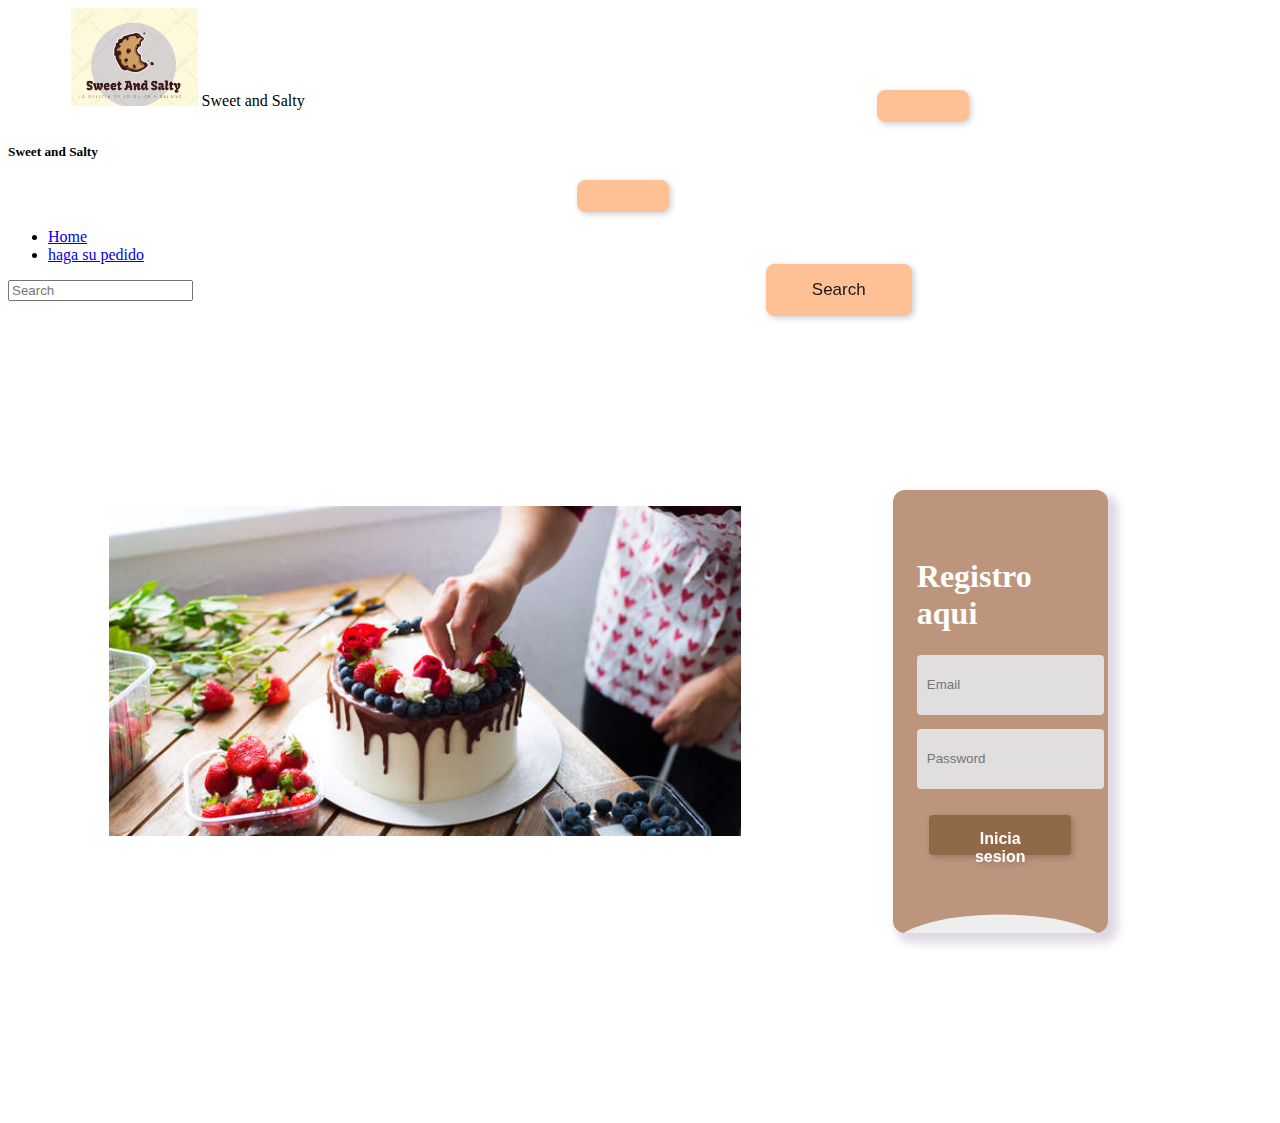
<file: inicio2.html>
<!DOCTYPE html>
<html lang="en">
<head>
    <meta charset="UTF-8">
    <meta http-equiv="X-UA-Compatible" content="IE=edge">
    <meta name="viewport" content="width=device-width, initial-scale=1.0">
    <title>sweet and salty</title>
    <link rel="stylesheet" href="./inicio2.css">
    <link href="https://cdn.jsdelivr.net/npm/bootstrap@5.3.0-alpha3/dist/css/bootstrap.min.css" rel="stylesheet" integrity="sha384-KK94CHFLLe+nY2dmCWGMq91rCGa5gtU4mk92HdvYe+M/SXH301p5ILy+dN9+nJOZ" crossorigin="anonymous">
</head>
<body>

    <nav class="navbar bg-body-tertiary fixed-top">
        <div class="container-fluid">
            <img src="./img/logo.jpeg" alt="imagen logo" id="logo">
          <a class="navbar-brand">Sweet and Salty</a>
          <button class="navbar-toggler" type="button" data-bs-toggle="offcanvas" data-bs-target="#offcanvasNavbar" aria-controls="offcanvasNavbar" aria-label="Toggle navigation">
            <span class="navbar-toggler-icon"></span>
          </button>
          <div class="offcanvas offcanvas-end" tabindex="-1" id="offcanvasNavbar" aria-labelledby="offcanvasNavbarLabel">
            <div class="offcanvas-header">
              <h5 class="offcanvas-title" id="offcanvasNavbarLabel">Sweet and Salty</h5>
              <button type="button" class="btn-close" data-bs-dismiss="offcanvas" aria-label="Close"></button>
            </div>
            <div class="offcanvas-body">
              <ul class="navbar-nav justify-content-end flex-grow-1 pe-3">
                <li class="nav-item">
                  <a class="nav-link active" aria-current="page" href="./inicio.html">Home</a>
                </li>
                <li class="nav-item">
                  <a class="nav-link" href="./inicio2.html">haga su pedido</a>
                </li>
                
              </ul>
              <form class="d-flex mt-3" role="search">
                <input class="form-control me-2" type="search" placeholder="Search" aria-label="Search">
                <button class="btn btn-outline-success" type="submit">Search</button>
              </form>
            </div>
          </div>
        </div>
    </nav>

    <img src="./img/pastelero.jpeg" class="img-fluid" alt="chef" id="imgPastelero">

    <!-- <h3 class="letra">Contactanos:</h3>
    <p class="letra2">envianos tus datos para registrarte como un cliente...</p>

    <div class="form-floating mb-3">
        <input type="email" class="form-control" id="floatingInput" placeholder="name@example.com">
        <label for="floatingInput">Ingresa tu correo</label>
      </div>
      <div class="form-floating">
        <input type="password" class="form-control" id="floatingPassword" placeholder="Password">
        <label for="floatingPassword">Ingresa tu contraseña</label>
    </div> -->
    
    <div class="main">  	
		<input type="checkbox" id="chk" aria-hidden="true">

			<div class="login">
				<form class="form">
					<label for="chk" aria-hidden="true"> Registro aqui</label>
					<input class="input" type="email" name="email" placeholder="Email" required="">
					<input class="input" type="password" name="pswd" placeholder="Password" required="">
					<button>Inicia  sesion</button>
				</form>
			</div>

          <div class="register">
            <form class="form">
              <label for="chk" aria-hidden="true">Registrate</label>
              <input class="input" type="text" name="txt" placeholder="Username" required="">
              <input class="input" type="email" name="email" placeholder="Email" required="">
              <input class="input" type="password" name="pswd" placeholder="Password" required="">
              <button>Registrate</button>
            </form>
          </div>
      </div>


     
        
      


    <script src="https://cdn.jsdelivr.net/npm/bootstrap@5.3.0-alpha3/dist/js/bootstrap.bundle.min.js" integrity="sha384-ENjdO4Dr2bkBIFxQpeoTz1HIcje39Wm4jDKdf19U8gI4ddQ3GYNS7NTKfAdVQSZe" crossorigin="anonymous"></script>
</body>
</html>
</file>
<file: inicio.css>
button {
  position: relative;
  padding: 15px 45px;
  background: #FEC195;
  font-size: 17px;
  font-weight: 500;
  color: #181818;
  border: 1px solid #FEC195;
  margin-left: 45%;
  margin-top: -5%;
  border-radius: 8px;
  filter: drop-shadow(2px 2px 3px rgba(0, 0, 0, .2));
}

#logo{

  width: 10%;
  height: 15%;
  margin-left: 5%;
}

button:hover {
  border: 1px solid #f3b182;
  background: linear-gradient(85deg, #FEC195, #fcc196, #fabd92, #fac097, #fac39c);
  animation: wind 2s ease-in-out infinite;
}

@keyframes wind {
  0% {
    background-position: 0% 50%;
  }

  0% {
    background-position: 50% 100%;
  }

  0% {
    background-position: 0% 50%;
  }
}

.icon-1 {
  position: absolute;
  top: 0;
  right: 0;
  width: 25px;
  transform-origin: 0 0;
  transform: rotate(10deg);
  transition: all .5s ease-in-out;
  filter: drop-shadow(2px 2px 3px rgba(0, 0, 0, .3));
}

button:hover .icon-1 {
  animation: slay-1 3s cubic-bezier(0.52, 0, 0.58, 1) infinite;
  transform: rotate(10deg);
}

@keyframes slay-1 {
  0% {
    transform: rotate(10deg);
  }

  50% {
    transform: rotate(-5deg);
  }

  100% {
    transform: rotate(10deg);
  }
}

.icon-2 {
  position: absolute;
  top: 0;
  left: 25px;
  width: 12px;
  transform-origin: 50% 0;
  transform: rotate(10deg);
  transition: all 1s ease-in-out;
  filter: drop-shadow(2px 2px 3px rgba(0, 0, 0, .5));
}

button:hover .icon-2 {
  animation: slay-2 3s cubic-bezier(0.52, 0, 0.58, 1) 1s infinite;
  transform: rotate(0);
}

@keyframes slay-2 {
  0% {
    transform: rotate(0deg);
  }

  50% {
    transform: rotate(15deg);
  }

  100% {
    transform: rotate(0);
  }
}

.icon-3 {
  position: absolute;
  top: 0;
  left: 0;
  width: 18px;
  transform-origin: 50% 0;
  transform: rotate(-5deg);
  transition: all 1s ease-in-out;
  filter: drop-shadow(2px 2px 3px rgba(0, 0, 0, .5));
}

button:hover .icon-3 {
  animation: slay-3 2s cubic-bezier(0.52, 0, 0.58, 1) 1s infinite;
  transform: rotate(0);
}

@keyframes slay-3 {
  0% {
    transform: rotate(0deg);
  }

  50% {
    transform: rotate(-5deg);
  }

  100% {
    transform: rotate(0);
  }
}

.cjaTortas{

display: flex;
}

.botonpedido{

margin-left: 40%;
margin-top: 5%;
}

.h2{

margin-left: 3%;
margin-top: 15%;
margin-bottom: 15%;
/* background-color: aqua; */
}

#targeta1{

margin-left: 5%;
}

#targeta2{

margin-left: 5%;
}

.tortas{
  margin-left: 43%;
  margin-top: 3%;
  margin-bottom: 5%;
}

.cjaTortas{
  display: flex;
}

.cjaTortas div{
  margin-left: 5%;
   margin-bottom: 5%;
}

.cjaTortas2{
  display: flex;
}

.cjaTortas2 div{
  margin-left: 5%;
  margin-bottom: 5%;
}

.cjaTortas3 div{
  margin-left: 5%;
  margin-bottom: 7%;
}
.cjaTortas3{
  display: flex;
  
}
 
.bebidas{
  margin-left: 47%;
  margin-top: 3%;
}

.cjabebidas{
  display: flex;
  margin-bottom: 5%;
  margin-top: 5%;
}

.cjabebidas2{
  display: flex;
  margin-bottom: 5%;
}

.cjabebidas3{
  display: flex;
  margin-bottom: 5%;
}

.helados{
  display: flex;
}

.helados div{
  margin-left: 5%;
  margin-bottom: 5%;
}

.helados2{
  display: flex;
}

.helados2 div{
  margin-left: 5%;
  margin-bottom: 5%;
}

.helados3{
  display: flex;
}

.helados3 div{
  margin-left: 5%;
  margin-bottom: 5%;
}

.helados4{
  display: flex;
}

.helados4 div{
  margin-left: 5%;
  margin-bottom: 5%;
}
.ball {
  position: relative;
  bottom: 50px;
  left: calc(100% - 20px);
  width: 50px;
  height: 50px;
  background: #a27968;
  border-radius: 50%;
  animation: ball-move8234 3s ease-in-out 1s infinite alternate;
}

.ball::after {
  position: absolute;
  content: '';
  top: 25px;
  right: 5px;
  width: 5px;
  height: 5px;
  background: #000;
  border-radius: 50%;
}

.bar {
  width: 200px;
  height: 12.5px;
  background: #FFDAAF;
  border-radius: 30px;
  transform: rotate(-15deg);
  animation: up-down6123 3s ease-in-out 1s infinite alternate;
  margin-left: 45%;
}

@keyframes up-down6123 {
  from {
    transform: rotate(-15deg);
  }

  to {
    transform: rotate(15deg);
  }
}

@keyframes ball-move8234 {
  from {
    left: calc(100% - 40px);
    transform: rotate(360deg);
  }

  to {
    left: calc(0% - 20px);
    transform: rotate(0deg);
  }
}


.ball1 {
  position: relative;
  bottom: 50px;
  left: calc(100% - 20px);
  width: 50px;
  height: 50px;
  background: #a27968;
  border-radius: 50%;
  animation: ball-move8234 3s ease-in-out 1s infinite alternate;
}

.ball1::after {
  position: absolute;
  content: '';
  top: 25px;
  right: 5px;
  width: 5px;
  height: 5px;
  background: #000;
  border-radius: 50%;
}

.bar1 {
  width: 200px;
  height: 12.5px;
  background: #FFDAAF;
  border-radius: 30px;
  transform: rotate(-15deg);
  animation: up-down6123 3s ease-in-out 1s infinite alternate;
  margin-left: 45%;
  margin-top: 7%;
}

@keyframes up-down6123 {
  from {
    transform: rotate(-15deg);
  }

  to {
    transform: rotate(15deg);
  }
}

@keyframes ball-move8234 {
  from {
    left: calc(100% - 40px);
    transform: rotate(360deg);
  }

  to {
    left: calc(0% - 20px);
    transform: rotate(0deg);
  }
}


.ball2 {
  position: relative;
  bottom: 50px;
  left: calc(100% - 20px);
  width: 50px;
  height: 50px;
  background: #a27968;
  border-radius: 50%;
  animation: ball-move8234 3s ease-in-out 1s infinite alternate;
}

.ball::after {
  position: absolute;
  content: '';
  top: 25px;
  right: 5px;
  width: 5px;
  height: 5px;
  background: #000;
  border-radius: 50%;
}

.bar3 {
  width: 200px;
  height: 12.5px;
  background: #FFDAAF;
  border-radius: 30px;
  transform: rotate(-15deg);
  animation: up-down6123 3s ease-in-out 1s infinite alternate;
  margin-left: 45%;
}

@keyframes up-down6123 {
  from {
    transform: rotate(-15deg);
  }

  to {
    transform: rotate(15deg);
  }
}

@keyframes ball-move8234 {
  from {
    left: calc(100% - 40px);
    transform: rotate(360deg);
  }

  to {
    left: calc(0% - 20px);
    transform: rotate(0deg);
  }
}

.heladosh1{
  margin-left: 47%;
  margin-top: 3%;
  margin-bottom: 5%;
}

.ball5 {
  position: relative;
  bottom: 50px;
  left: calc(100% - 20px);
  width: 50px;
  height: 50px;
  background: #a27968;
  border-radius: 50%;
  animation: ball-move8234 3s ease-in-out 1s infinite alternate;
}

.ball::after {
  position: absolute;
  content: '';
  top: 25px;
  right: 5px;
  width: 5px;
  height: 5px;
  background: #000;
  border-radius: 50%;
}

.bar5 {
  width: 200px;
  height: 12.5px;
  background: #FFDAAF;
  border-radius: 30px;
  transform: rotate(-15deg);
  animation: up-down6123 3s ease-in-out 1s infinite alternate;
  margin-left: 45%;
}

@keyframes up-down6123 {
  from {
    transform: rotate(-15deg);
  }

  to {
    transform: rotate(15deg);
  }
}

@keyframes ball-move8234 {
  from {
    left: calc(100% - 40px);
    transform: rotate(360deg);
  }

  to {
    left: calc(0% - 20px);
    transform: rotate(0deg);
  }
}

.comidarapida{
  margin-left: 43%;
  margin-top: 3%;
  margin-bottom: 5%;
}

.cjaComida{

  display: flex;
  margin-left: -1%;
  
}

#tar1{

  margin-left: 3%;
}

#tar2{

  margin-left: 3%;
}

#tar3{

  margin-left: 3%;
}

#tar4{

  margin-left: 3%;
}

.cjaComida2{

  display: flex;
  margin-left: -1%;
  
}

#tar5{

  margin-left: 3%;
  margin-top: 3%;
}

#tar6{

  margin-left: 3%;
  margin-top: 3%;
}

#tar7{

  margin-left: 3%;
  margin-top: 3%;
}

.cjaComida3{

  display: flex;
  margin-left: -1%;
  
}

#tar8{

  margin-left: 3%;
  margin-top: 3%;
}

#tar9{

  margin-left: 3%;
  margin-top: 3%;
}

#tar10{

  margin-left: 3%;
  margin-top: 3%;
}

#tar11{

  margin-left: 3%;
  margin-top: 3%;
}

.cjaComida4{

  display: flex;
  margin-left: -1%;
  
}

#tar12{

  margin-left: 3%;
  margin-top: 3%;
}

#tar13{

  margin-left: 3%;
  margin-top: 3%;
}

.cjaComida{
  margin-left: 5%;
  margin-bottom: 5%;
}

.cjaComida2{
  margin-left: 15%;
  margin-bottom: 5%;
}

.cjaComida3{
  margin-left: 5%;
  margin-bottom: 5%;
}

.cjaComida4{
  margin-left: 30%;
  margin-bottom: 5%;
  
}
</file>
<file: inicio2.css>
button {
    position: relative;
    padding: 15px 45px;
    background: #FEC195;
    font-size: 17px;
    font-weight: 500;
    color: #181818;
    border: 1px solid #FEC195;
    margin-left: 45%;
    margin-top: -5%;
    border-radius: 8px;
    filter: drop-shadow(2px 2px 3px rgba(0, 0, 0, .2));
}

#logo{

    width: 10%;
    height: 15%;
    margin-left: 5%;
}

#imgPastelero{

    margin-left: 8%;
    margin-top: 15%;
    width: 50%;
    height: 60%;
}

.letra{

    margin-left: 5%;
    margin-top: 3%;
}

.letra2{

    margin-left: 5%;
    margin-top: 1%;
}

.main {
    position: relative;
    display: flex;
    flex-direction: column;
    background-color: #a36d4bb9;
    max-height: 443px;
    overflow: hidden;
    border-radius: 12px;
    box-shadow: 7px 7px 10px 3px #24004628;
    margin-top: 5%;
    margin-bottom: 25%;
   width: 17% ;
   height: 50%;
   margin: 15%;
   margin-top: -27.7%;
   margin-left: 70%;
  }
  
  .form {
    display: flex;
    flex-direction: column;
    gap: 14px;
    padding: 24px;
    margin-top: 1%;
  }
  
  /*checkbox to switch from sign up to login*/
  #chk {
    display: none;
    
  }
  
  /*Login*/
  .login {
    position: relative;
    width: 100%;
    height: 100%;
  }
  
  .login label {
    margin: 25% 0 5%;
  }
  
  label {
    color: #fff;
    font-size: 2rem;
    justify-content: center;
    display: flex;
    font-weight: bold;
    cursor: pointer;
    transition: .5s ease-in-out;
  }
  
  .input {
    width: 100%;
    height: 40px;
    background: #e0dede;
    padding: 10px;
    border: none;
    outline: none;
    border-radius: 4px;
  }
  
  /*Register*/
  .register {
    background: #eeeeee;
    border-radius: 60% / 10%;
    transform: translateY(5%);
    transition: .8s ease-in-out;
    
  }
  
  .register label {
    color: #8b603c;
    transform: scale(.6);
    width: 10%;
    height: 15%;
  }
  
  #chk:checked ~ .register {
    transform: translateY(-60%);
  }
  
  #chk:checked ~ .register label {
    transform: scale(1);
    margin: 10% 0 5%;
  }
  
  #chk:checked ~ .login label {
    transform: scale(.6);
    margin: 5% 0 5%;
  }   
  /*Button*/
  .form button {
    width: 85%;
    height: 40px;
    margin: 12px auto 10%;
    color: #fff;
    background: #906949;
    font-size: 1rem;
    font-weight: bold;
    border: none;
    border-radius: 4px;
    cursor: pointer;
    transition: .2s ease-in;
  }
  
  .form button:hover {
    background-color: #aa8864;
  }
</file>
